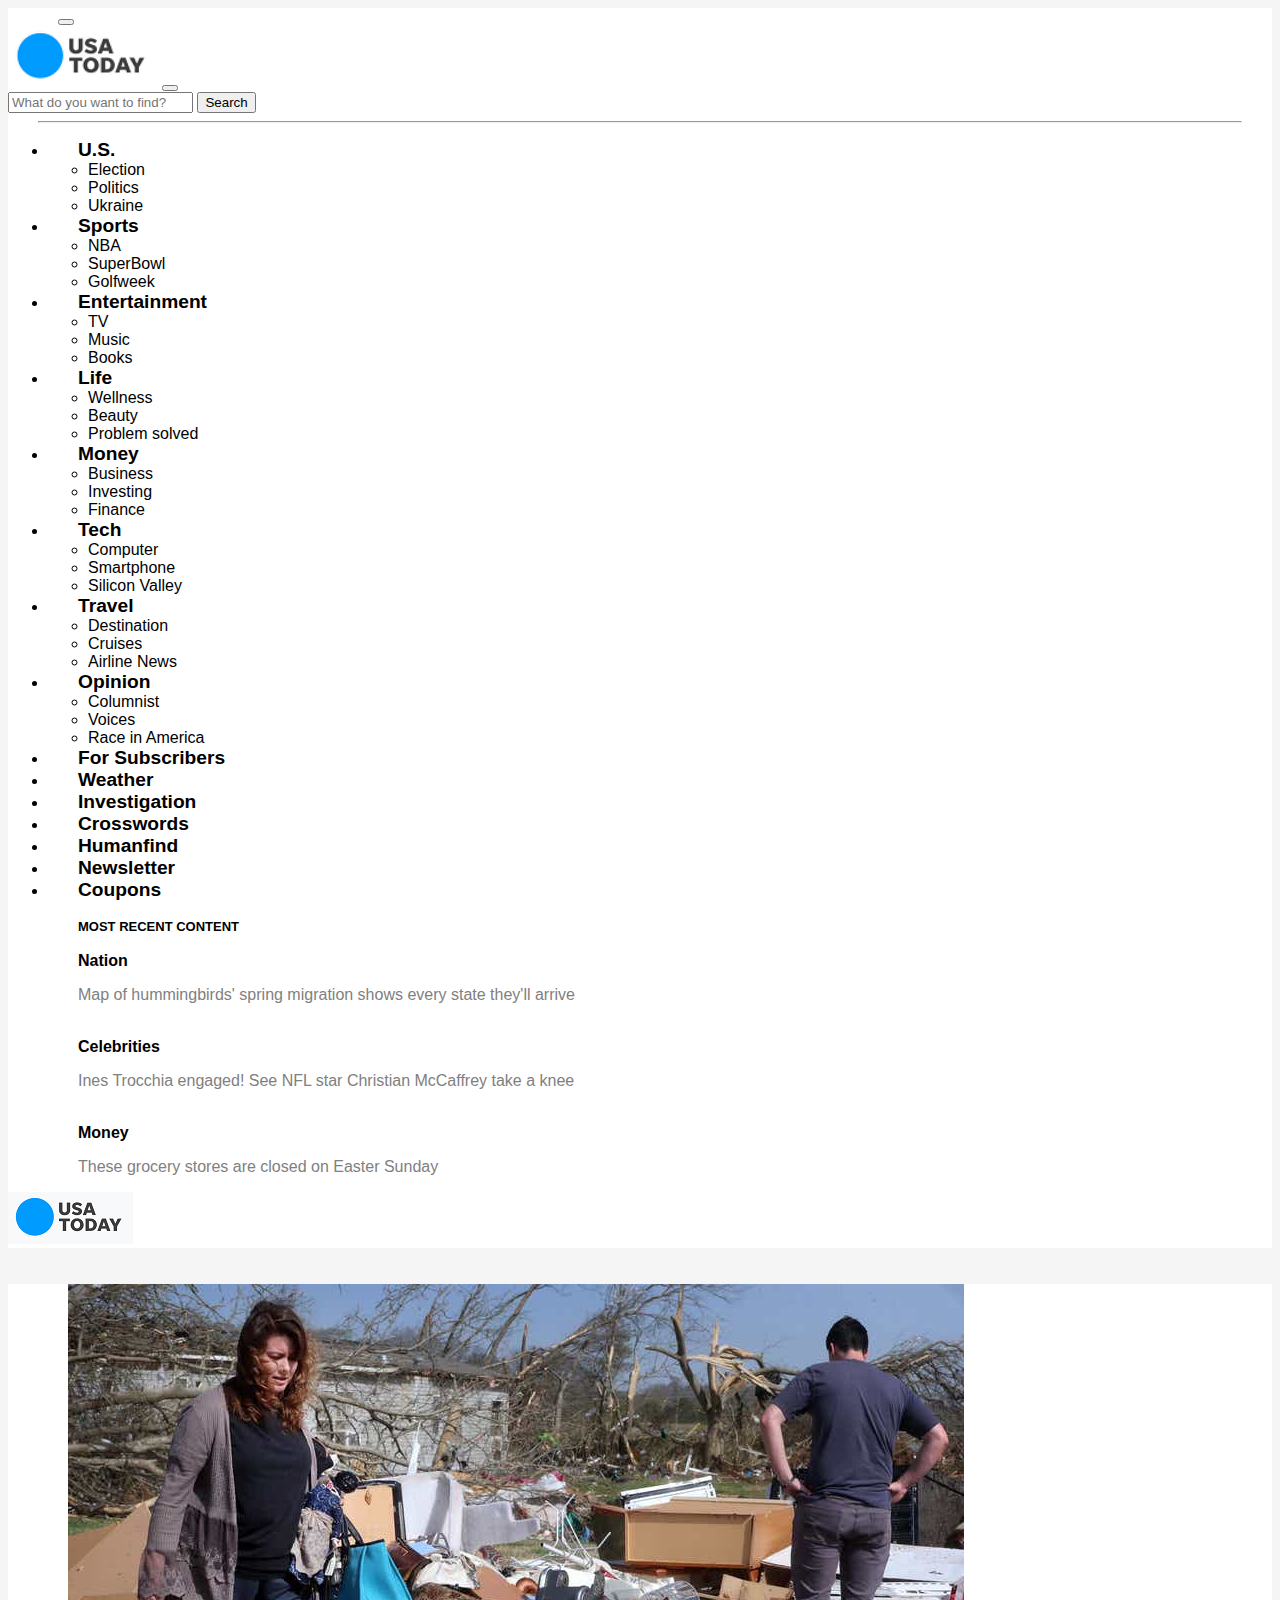
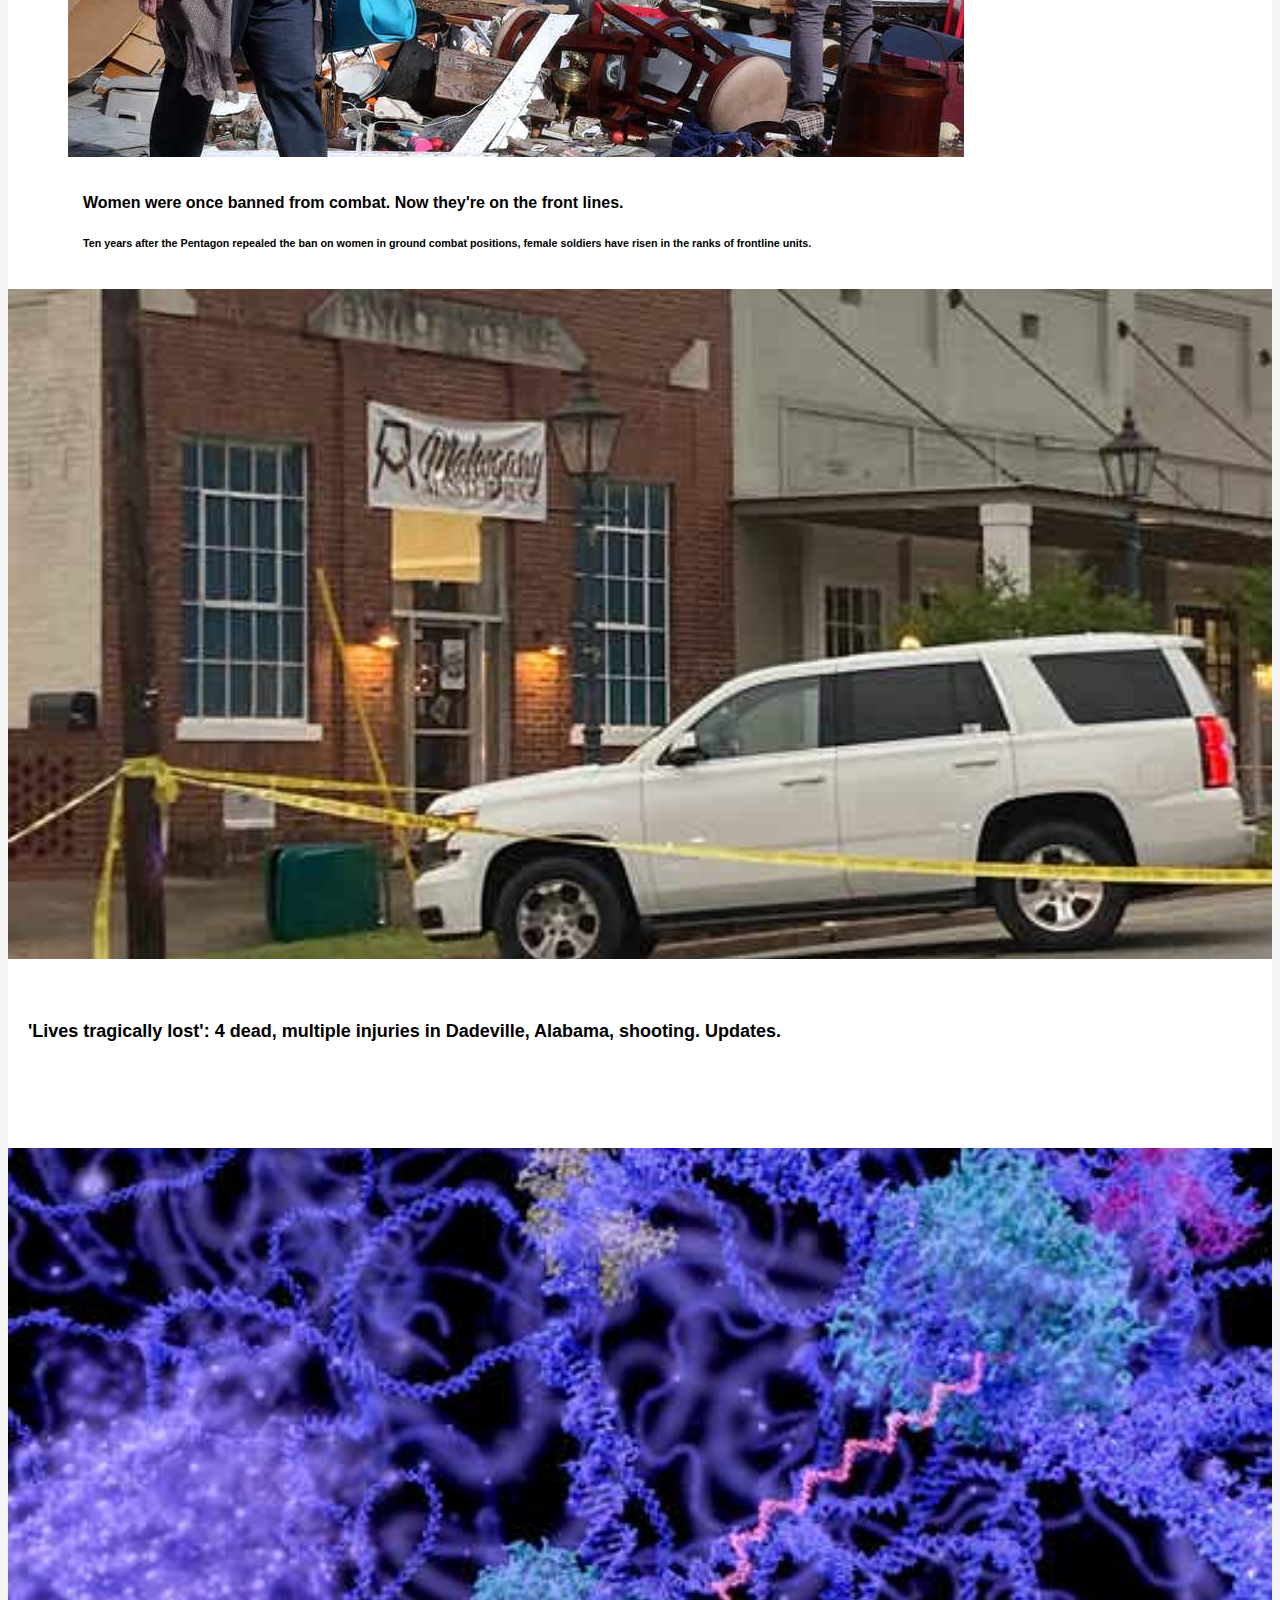
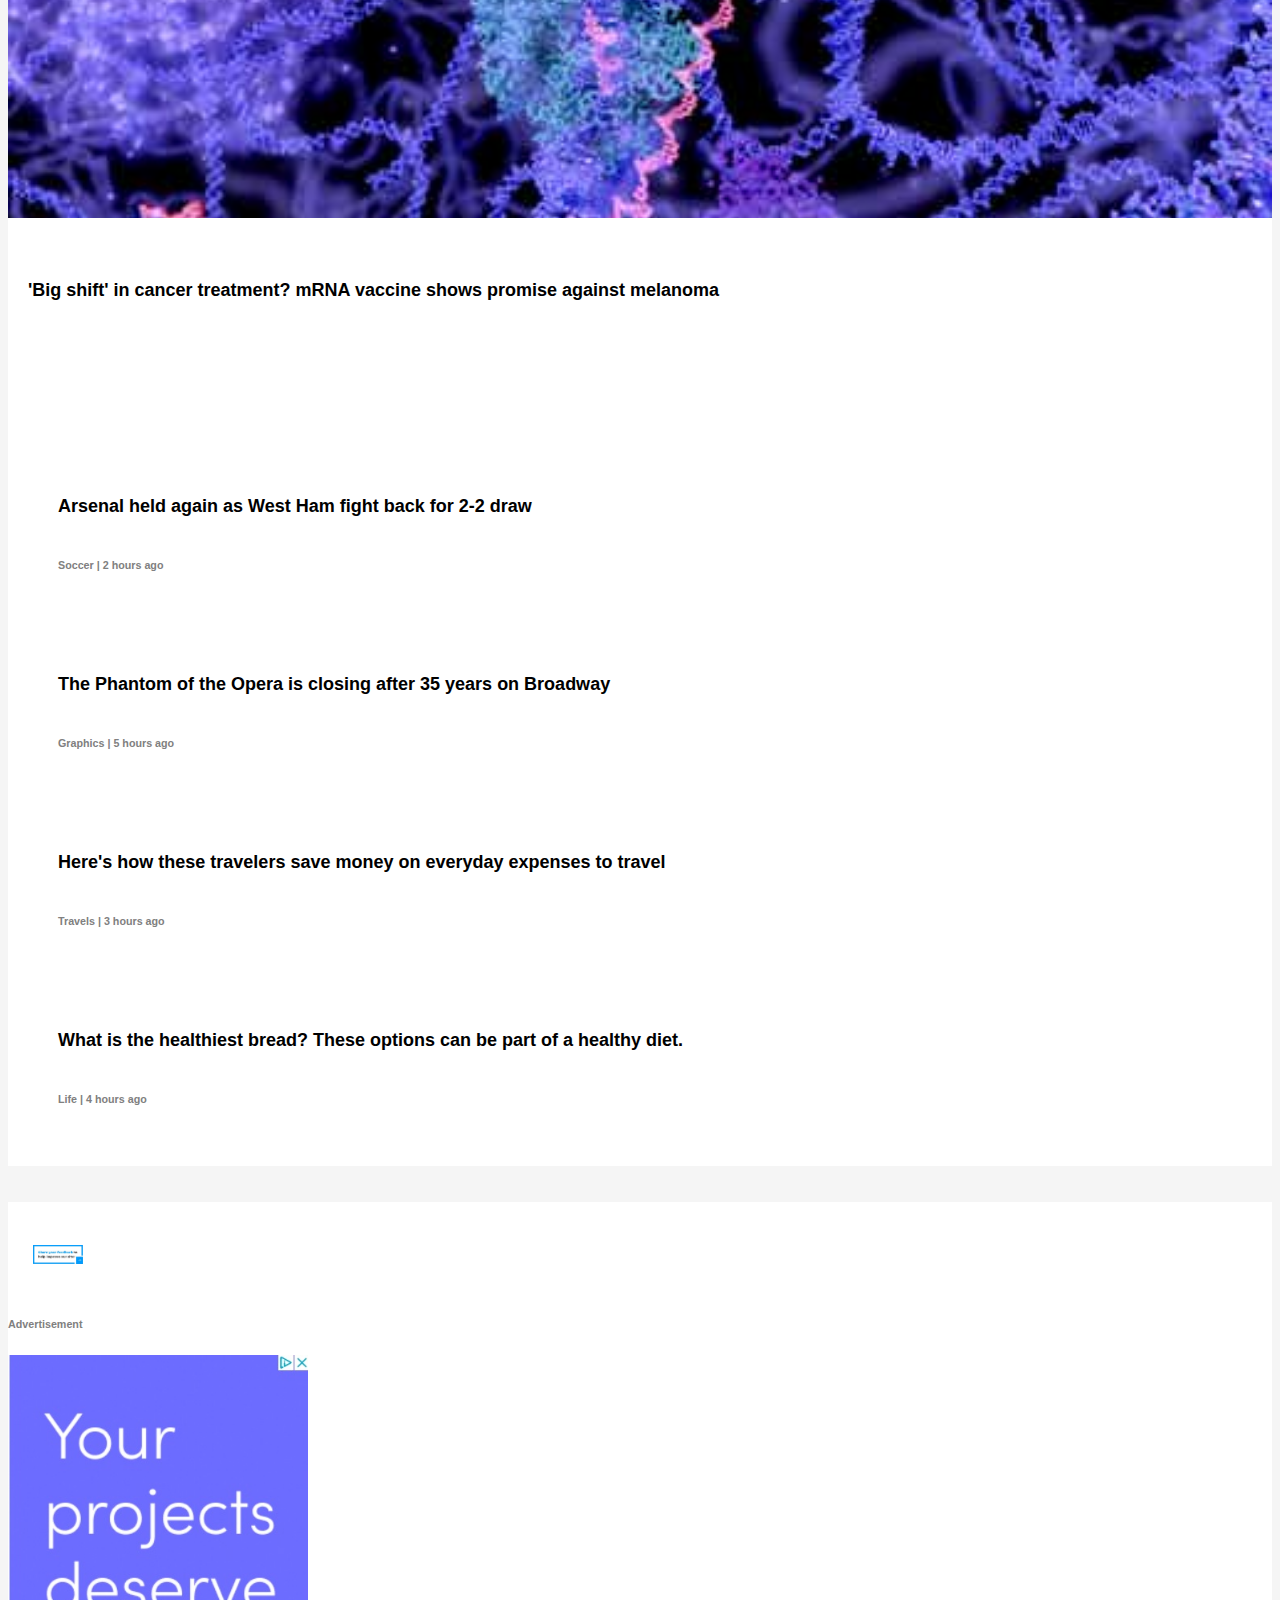
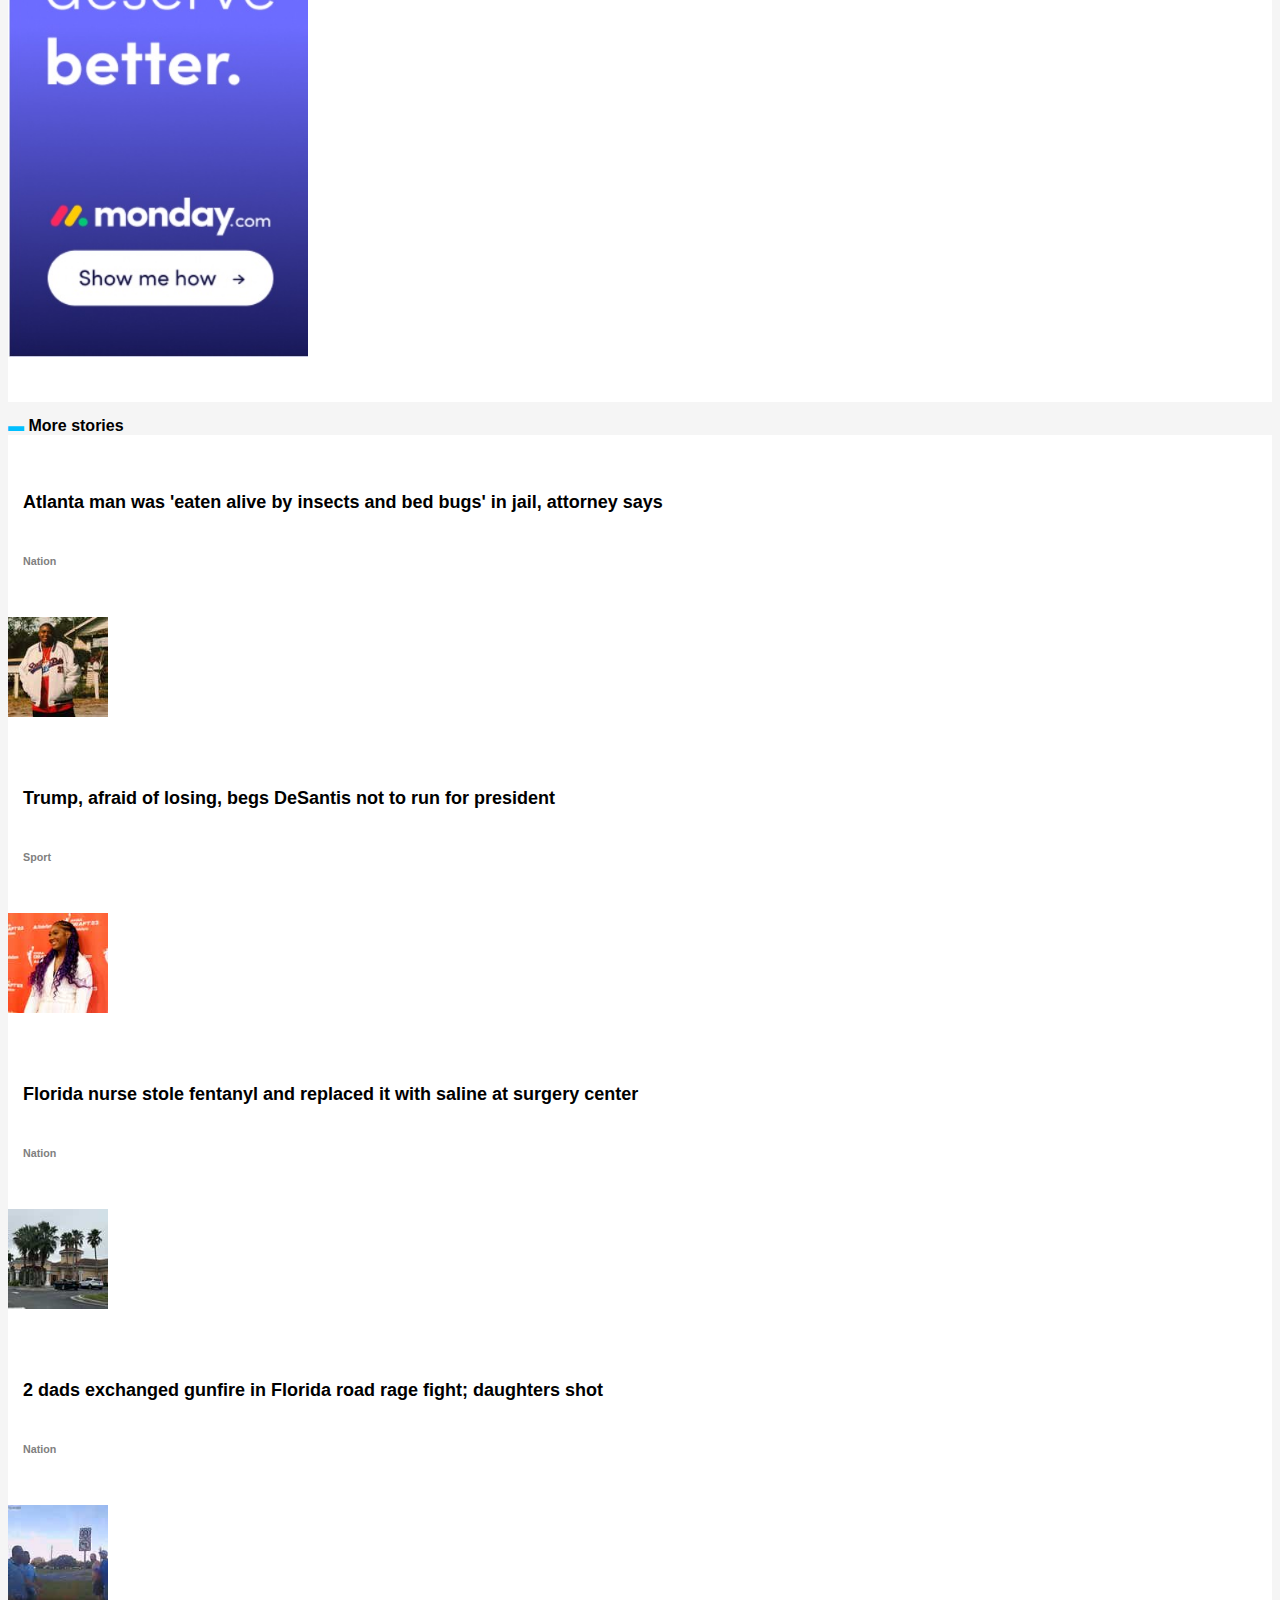
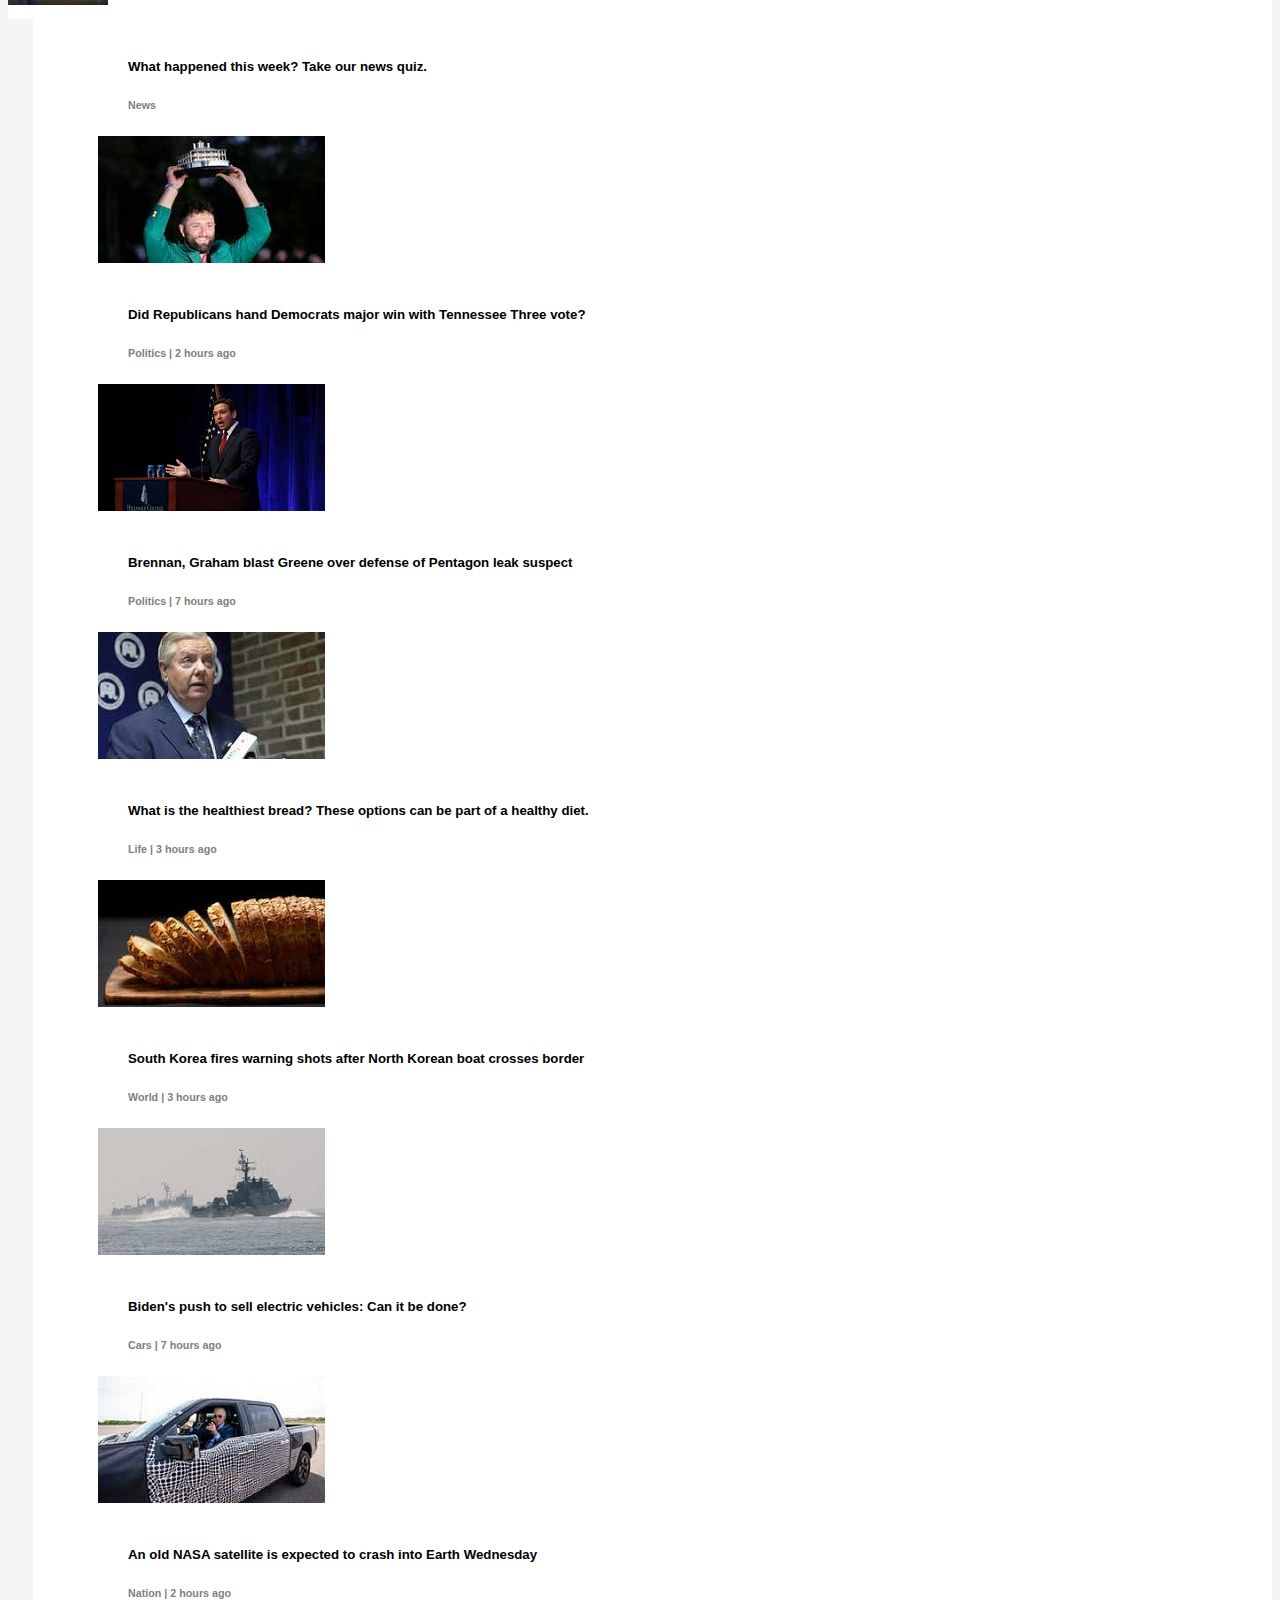
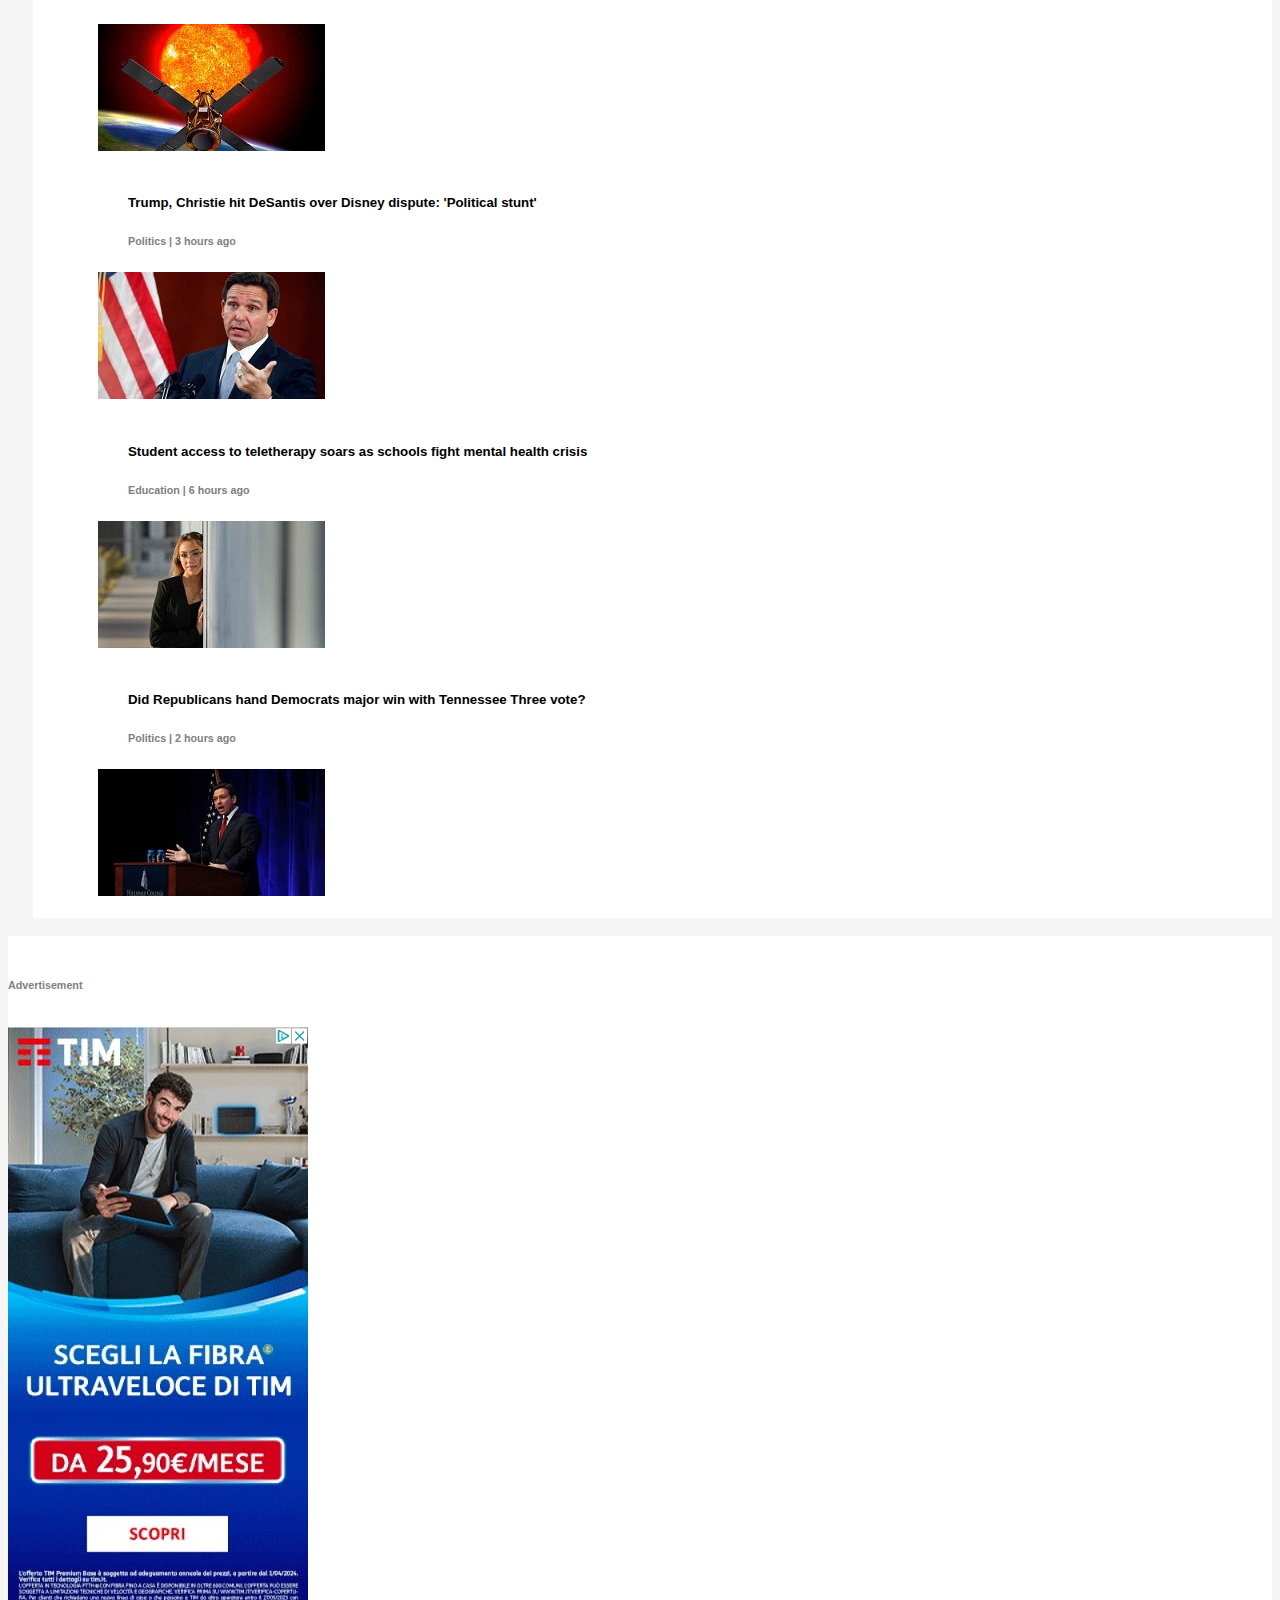
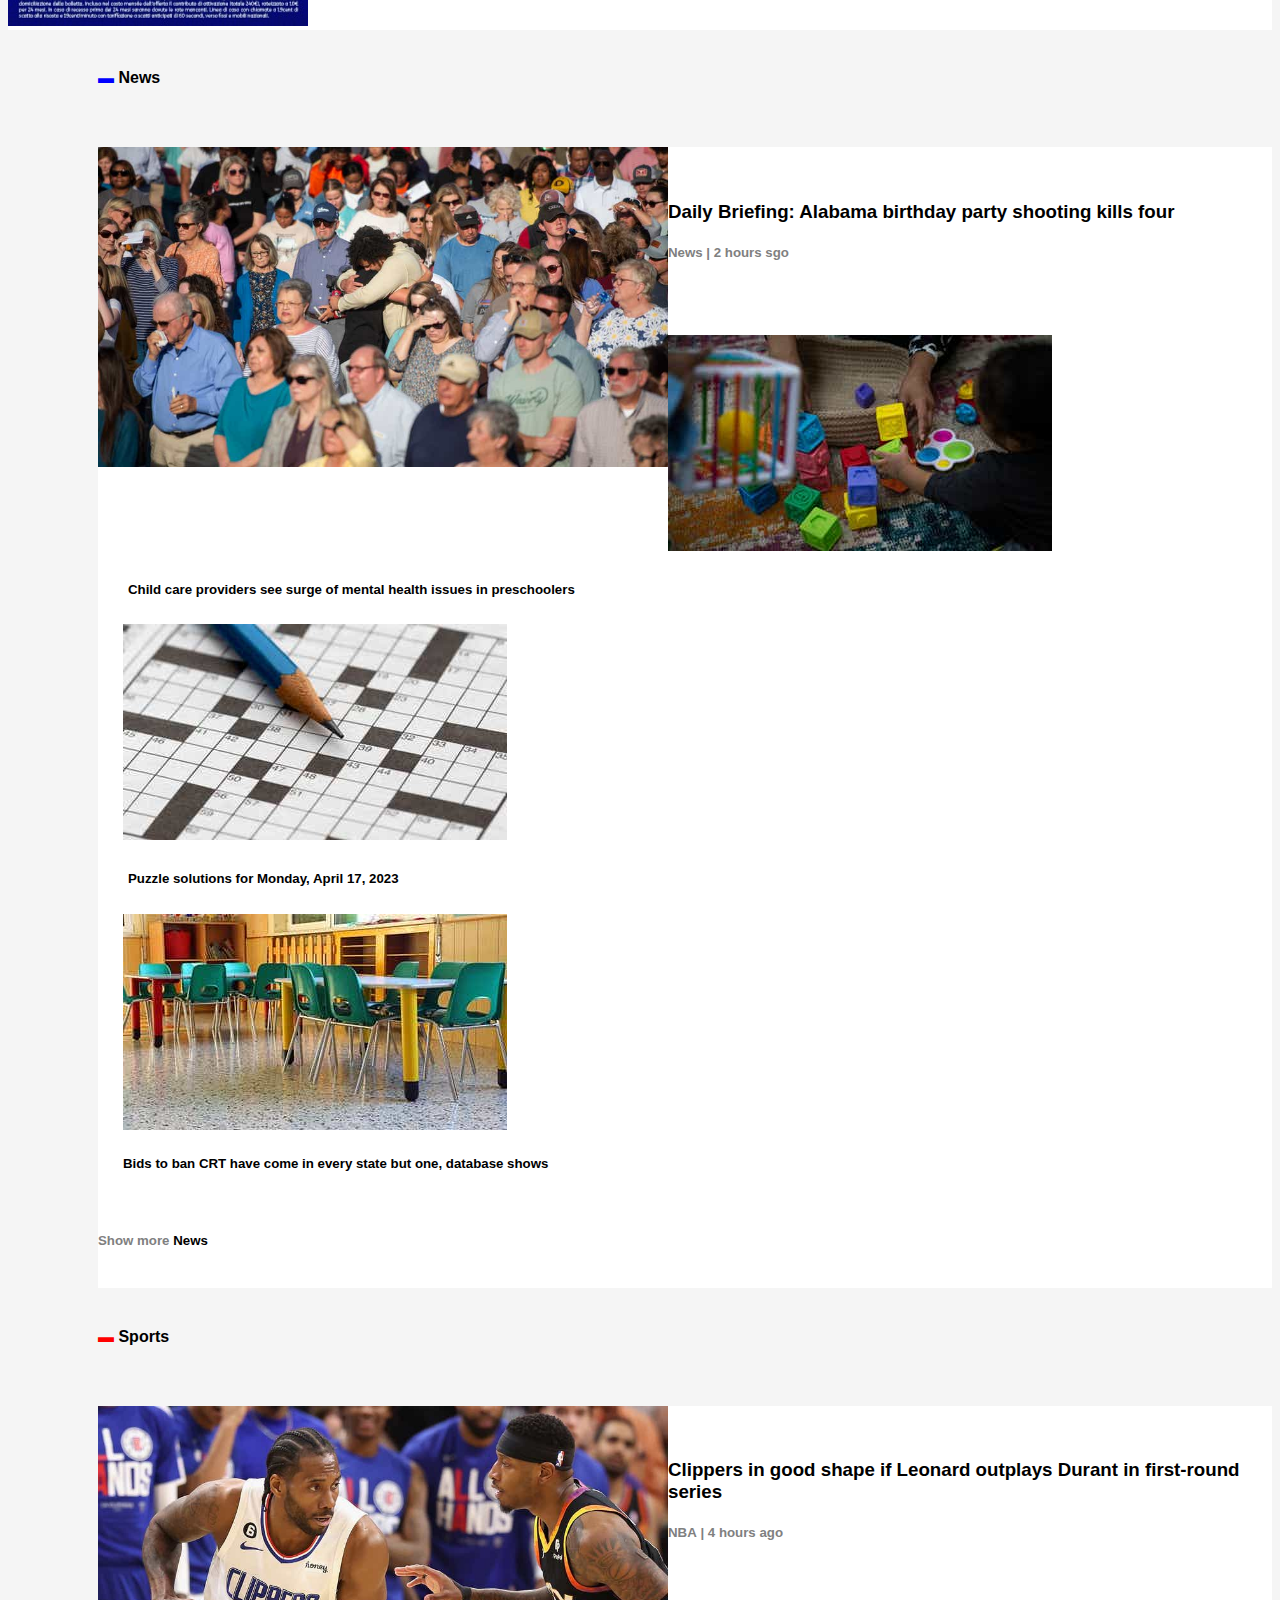
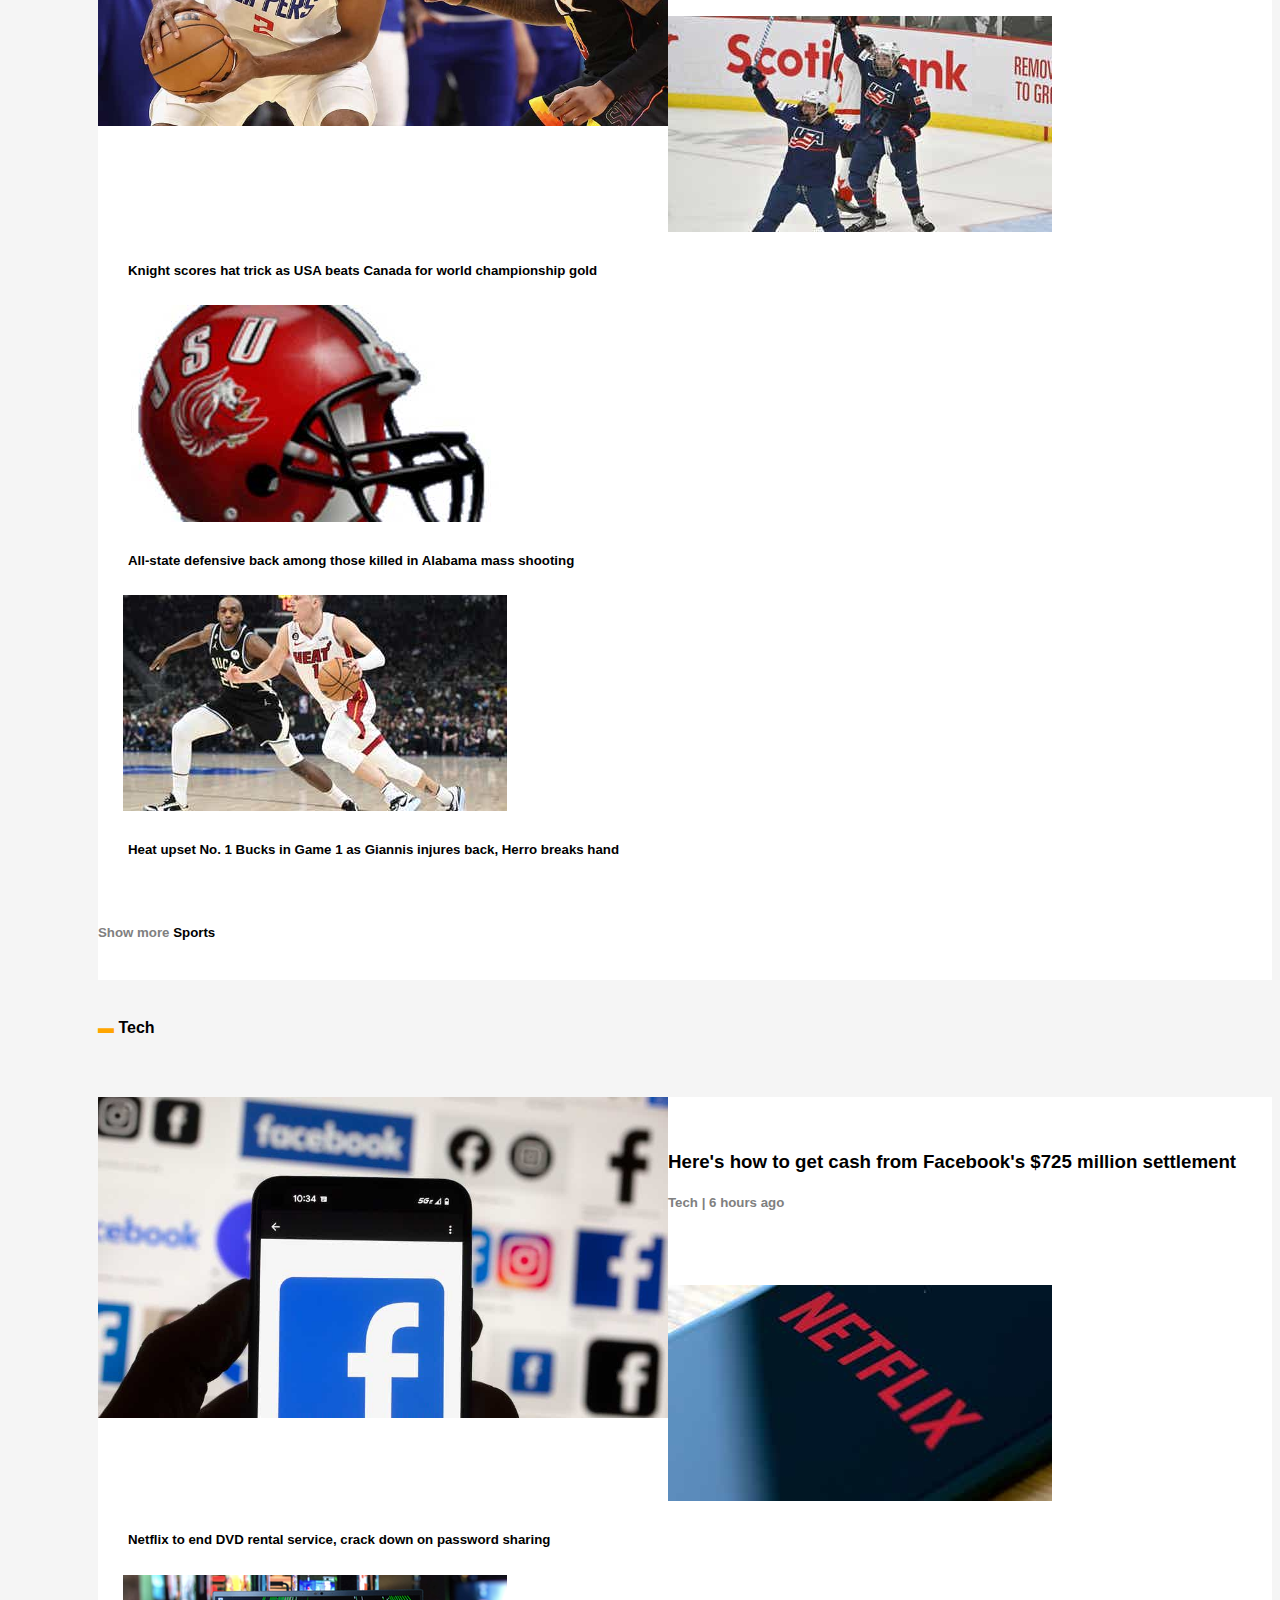
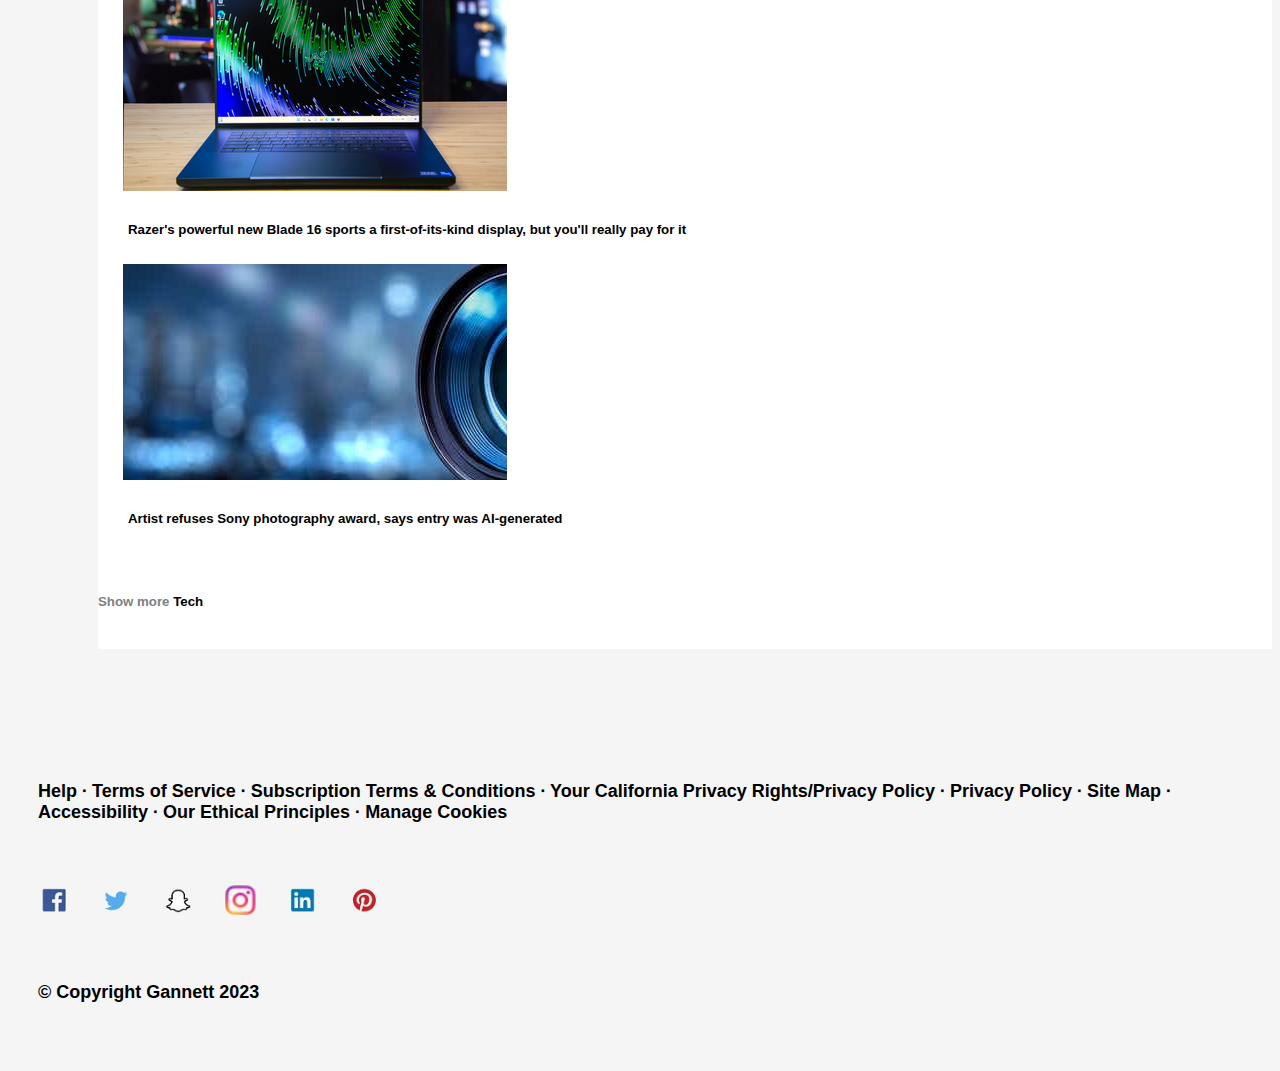
<file: index.html>
<!DOCTYPE html>
<html lang="en">


<head>
    <meta charset="UTF-8">
    <meta name="viewport" content="width=device-width, initial-scale=1.0, maximum-scale=1.0, user-scalable=no" />
    <title>Latest World & National News & Headlines - USATODAY.com</title>
    <style>
        @import "stylesheet.css";
    </style>
    <link href="https://cdn.jsdelivr.net/npm/bootstrap@5.3.0-alpha3/dist/css/bootstrap.min.css" rel="stylesheet" integrity="sha384-KK94CHFLLe+nY2dmCWGMq91rCGa5gtU4mk92HdvYe+M/SXH301p5ILy+dN9+nJOZ" crossorigin="anonymous">

</head>

<body style="background-color: whitesmoke">
<script src="https://cdn.jsdelivr.net/npm/bootstrap@5.3.0-alpha3/dist/js/bootstrap.bundle.min.js" integrity="sha384-ENjdO4Dr2bkBIFxQpeoTz1HIcje39Wm4jDKdf19U8gI4ddQ3GYNS7NTKfAdVQSZe" crossorigin="anonymous"></script>


<nav class="navbar bg-body-tertiary fixed-top" id="navbar" style="background-color: white">
    <div>
        <!-- Pulsante Hamburger  -->
        <button class="navbar-toggler" type="button" data-bs-toggle="offcanvas" data-bs-target="#offcanvasNavbar" aria-controls="offcanvasNavbar" aria-label="Toggle navigation" style="margin-left: 50px">
            <span class="navbar-toggler-icon"></span>
        </button>
        <div class="offcanvas offcanvas-start" tabindex="-1" id="offcanvasNavbar" aria-labelledby="offcanvasNavbarLabel">
            <div class="offcanvas-header">
                <img src="logo2.png" width="150px">
                <button type="button" class="btn-close" data-bs-dismiss="offcanvas" aria-label="Close"></button>
            </div>
            <div class="offcanvas-body">
                <form class="d-flex mt-3" role="search">
                    <input class="form-control me-2" type="search" placeholder="What do you want to find?" aria-label="Search">
                    <button class="btn btn-outline-success" type="submit">Search</button>
                </form>
                <hr style="margin-left: 30px; margin-right: 30px">
                <ul class="navbar-nav justify-content-end flex-grow-1 pe-3">
                    <li class="nav-item dropend">
                        <a class="nav-link dropdown-toggle" href="#" role="button" data-bs-toggle="dropdown" aria-expanded="false">
                            <b style="font-size: larger; color: black; margin-left: 30px">U.S.</b>
                        </a>
                        <ul class="dropdown-menu">
                            <li><a class="dropdown-item" href="#">Election</a></li>
                            <li><a class="dropdown-item" href="#">Politics</a></li>
                            <li><a class="dropdown-item" href="#">Ukraine</a></li>
                        </ul>
                    </li>
                    <li class="nav-item dropend">
                        <a class="nav-link dropdown-toggle" href="#" role="button" data-bs-toggle="dropdown" aria-expanded="false">
                            <b style="font-size: larger; color: black; margin-left: 30px">Sports</b>
                        </a>
                        <ul class="dropdown-menu">
                            <li><a class="dropdown-item" href="#">NBA</a></li>
                            <li><a class="dropdown-item" href="#">SuperBowl</a></li>
                            <li><a class="dropdown-item" href="#">Golfweek</a></li>
                        </ul>
                    </li>
                    <li class="nav-item dropend">
                        <a class="nav-link dropdown-toggle" href="#" role="button" data-bs-toggle="dropdown" aria-expanded="false">
                            <b style="font-size: larger; color: black; margin-left: 30px">Entertainment</b>
                        </a>
                        <ul class="dropdown-menu">
                            <li><a class="dropdown-item" href="#">TV</a></li>
                            <li><a class="dropdown-item" href="#">Music</a></li>
                            <li><a class="dropdown-item" href="#">Books</a></li>
                        </ul>
                    </li>
                    <li class="nav-item dropend">
                        <a class="nav-link dropdown-toggle" href="#" role="button" data-bs-toggle="dropdown" aria-expanded="false">
                            <b style="font-size: larger; color: black; margin-left: 30px">Life</b>
                        </a>
                        <ul class="dropdown-menu">
                            <li><a class="dropdown-item" href="#">Wellness</a></li>
                            <li><a class="dropdown-item" href="#">Beauty</a></li>
                            <li><a class="dropdown-item" href="#">Problem solved</a></li>
                        </ul>
                    </li>
                    <li class="nav-item dropend">
                        <a class="nav-link dropdown-toggle" href="#" role="button" data-bs-toggle="dropdown" aria-expanded="false">
                            <b style="font-size: larger; color: black; margin-left: 30px">Money</b>
                        </a>
                        <ul class="dropdown-menu">
                            <li><a class="dropdown-item" href="#">Business</a></li>
                            <li><a class="dropdown-item" href="#">Investing</a></li>
                            <li><a class="dropdown-item" href="#">Finance</a></li>
                        </ul>
                    </li>
                    <li class="nav-item dropend">
                        <a class="nav-link dropdown-toggle" href="#" role="button" data-bs-toggle="dropdown" aria-expanded="false">
                            <b style="font-size: larger; color: black; margin-left: 30px">Tech</b>
                        </a>
                        <ul class="dropdown-menu">
                            <li><a class="dropdown-item" href="#">Computer</a></li>
                            <li><a class="dropdown-item" href="#">Smartphone</a></li>
                            <li><a class="dropdown-item" href="#">Silicon Valley</a></li>
                        </ul>
                    </li>
                    <li class="nav-item dropend">
                        <a class="nav-link dropdown-toggle" href="#" role="button" data-bs-toggle="dropdown" aria-expanded="false">
                            <b style="font-size: larger; color: black; margin-left: 30px">Travel</b>
                        </a>
                        <ul class="dropdown-menu">
                            <li><a class="dropdown-item" href="#">Destination</a></li>
                            <li><a class="dropdown-item" href="#">Cruises</a></li>
                            <li><a class="dropdown-item" href="#">Airline News</a></li>
                        </ul>
                    </li>
                    <li class="nav-item dropend">
                        <a class="nav-link dropdown-toggle" href="#" role="button" data-bs-toggle="dropdown" aria-expanded="false">
                            <b style="font-size: larger; color: black; margin-left: 30px">Opinion</b>
                        </a>
                        <ul class="dropdown-menu">
                            <li><a class="dropdown-item" href="#">Columnist</a></li>
                            <li><a class="dropdown-item" href="#">Voices</a></li>
                            <li><a class="dropdown-item" href="#">Race in America</a></li>
                        </ul>
                    </li>

                    <li class="nav-item dropend">
                        <a class="nav-link dropend-toggle" href="#" role="button" data-bs-toggle="dropdown" aria-expanded="false">
                            <b style="font-size: larger; color: black; margin-left: 30px">For Subscribers</b>
                        </a>
                    </li>
                    <li class="nav-item dropend">
                        <a class="nav-link dropend-toggle" href="#" role="button" data-bs-toggle="dropdown" aria-expanded="false">
                            <b style="font-size: larger; color: black; margin-left: 30px">Weather</b>
                        </a>
                    </li>
                    <li class="nav-item dropend">
                        <a class="nav-link dropend-toggle" href="#" role="button" data-bs-toggle="dropdown" aria-expanded="false">
                            <b style="font-size: larger; color: black; margin-left: 30px">Investigation</b>
                        </a>
                    </li>
                    <li class="nav-item dropend">
                        <a class="nav-link dropend-toggle" href="#" role="button" data-bs-toggle="dropdown" aria-expanded="false">
                            <b style="font-size: larger; color: black; margin-left: 30px">Crosswords</b>
                        </a>
                    </li>
                    <li class="nav-item dropend">
                        <a class="nav-link dropend-toggle" href="#" role="button" data-bs-toggle="dropdown" aria-expanded="false">
                            <b style="font-size: larger; color: black; margin-left: 30px">Humanfind</b>
                        </a>
                    </li>
                    <li class="nav-item dropend">
                        <a class="nav-link dropend-toggle" href="#" role="button" data-bs-toggle="dropdown" aria-expanded="false">
                            <b style="font-size: larger; color: black; margin-left: 30px">Newsletter</b>
                        </a>
                    </li>
                    <li class="nav-item dropend">
                        <a class="nav-link dropend-toggle" href="#" role="button" data-bs-toggle="dropdown" aria-expanded="false">
                            <b style="font-size: larger; color: black; margin-left: 30px">Coupons</b>
                        </a>
                    </li>
<br>
                    <div style="font-size: small; margin-left: 30px"><b>MOST RECENT CONTENT</b></div>
                    <br>
                    <div style=" margin-left: 30px"><b>Nation</b>
                        <p style="color: grey">Map of hummingbirds' spring migration shows every state they'll arrive</p>
                    </div>
                    <br>
                    <div style=" margin-left: 30px"><b>Celebrities</b>
                        <p style="color: grey">Ines Trocchia engaged! See NFL star Christian McCaffrey take a knee</p>
                    </div>
                    <br>
                    <div style=" margin-left: 30px"><b>Money</b>
                        <p style="color: grey">These grocery stores are closed on Easter Sunday</p>
                    </div>



                </ul>
            </div>
        </div>
        <a class="navbar-brand" style="cursor: pointer"><img src="logo.png"></a>
        <a class="navbarscritte" style="margin-right: 15px; margin-left: 25px; color: dimgrey"><b>Home</b></a>
        <a class="navbarscritte" style="margin-right: 15px; color: dimgrey"><b>U.S</b></a>
        <a class="navbarscritte" style="margin-right: 15px; color: dimgrey"><b>Sports</b></a>
        <a class="navbarscritte" style="margin-right: 15px; color: dimgrey"><b>Entertainment</b></a>
        <a class="navbarscritte" style="margin-right: 15px; color: dimgrey"><b>Life</b></a>
        <a class="navbarscritte" style="margin-right: 15px; color: dimgrey"><b>Money</b></a>
        <a class="navbarscritte" style="margin-right: 15px; color: dimgrey"><b>Tech</b></a>
        <a class="navbarscritte" style="margin-right: 15px; color: dimgrey"><b>Travel</b></a>
        <a class="navbarscritte" style="margin-right: 15px; color: dimgrey"><b>Opinion</b></a>
        <a class="navbarscritte" style="margin-right: 15px; color: dimgrey"><b>For Subscribers</b></a>
        <a class="navbarscritte" style="margin-right: 15px; color: dimgrey"><b>Weather</b></a>
        <a class="navbarscritte" style="margin-right: 15px; color: dimgrey"><b>Investigation</b></a>
        <a class="navbarscritte" style="margin-right: 15px; color: dimgrey"><b>Crosswords</b></a>
        <a class="navbarscritte" style="margin-right: 15px; color: dimgrey"><b>Humankind</b></a>


    </div>
</nav>
<br><br>

<!-- Sezione A  -->
<div style="background-color: white">
<!-- Prima colonna  -->
    <div class="container" style="background-color: white;">
        <div class="row">
            <div class="col-lg-5" id="coloa1">
                <a href="#" style="color: black">
                <div class="row">
                <img src="img1.jpg" class="imgart">
                </div>
                </a>

                <div class="row">
                    <div class="col-lg-11"  id="a1scritta">
                        <a href="#" class="link-underline-primary"><h4><b>Women were once banned from combat. Now they're on the front lines.</b></h4></a>
                <h6> Ten years after the Pentagon repealed the ban on women in ground combat positions, female soldiers have risen in the ranks of frontline units.</h6>
                    </div>
                </div>

            </div>



            <div class="col-lg-3">
                <div class="row">
                    <a href="#">
                        <img src="img1a.jpg"  width="100%">
                    </a>
                </div>
                <div class="row">
                    <div class="col-lg-11" id="coloa2">
                        <a href="#" class="link-underline-primary"> <h6 id="a2scritta" style="background-color: white;font-size: large; padding-right: 30px"><b>
                        'Lives tragically lost': 4 dead, multiple injuries in Dadeville, Alabama, shooting. Updates.
                        </b></h6></a>
                    </div>
                </div>

                <div class="row">
                    <a href="#">
                    <img src="img1b.jpg" width="100%">
                    </a>
                    </div>
                <div class="row">
                    <div class="col-lg-11" id="coloa3">
                        <a href="#" class="link-underline-primary"><h6 id="a3scritta" style="background-color: white; font-size: large; padding-right: 30px"><b>'Big shift' in cancer treatment? mRNA vaccine shows promise against melanoma</b></h6>
                        </a> </div>
                </div>

                </div>

            <div class="col-lg-3" id="coloa4">
                <br>
                <br>
                <div class="row">
                    <a href="#" class="link-underline-primary"> <h6 style="font-size: large"><b>Arsenal held again as West Ham fight back for 2-2 draw</b></h6></a>
                   <font color="#808080"> <h6><b>Soccer</b> | 2 hours ago</h6></font>
                </div>
                <br><br>
                <div class="row">
                    <a href="#" class="link-underline-primary"> <h6 style="font-size: large"><b>The Phantom of the Opera is closing after 35 years on Broadway</b></h6></a>
                    <font color="#808080"> <h6><b>Graphics</b> | 5 hours ago</h6></font>
                </div>
                <br><br>
                <div class="row">
                    <a href="#" class="link-underline-primary"><h6 style="font-weight: bold; font-size: large">Here's how these travelers save money on everyday expenses to travel</h6></a>
                    <font color="#808080"> <h6><b>Travels</b> | 3 hours ago</h6></font>
                </div>
                <br><br>
                <div class="row">
                    <a href="#" class="link-underline-primary"><h6 style="font-size: large"><b>What is the healthiest bread? These options can be part of a healthy diet.</b></h6></a>
                    <font color="#808080"> <h6><b>Life</b> | 4 hours ago</h6></font>
                </div>
            </div>
        </div>
    </div>
        <br><br>
    </div>



</div>
<br>
<br>

<!-- Sezione B  -->

<div class="container text-center">
    <div class="row">
        <!--Colonna sinistra-->
        <div class="col-lg-4" style="background-color: white">

            <div class="row" style="background-color: white; padding: 25px">
                <br>
                <img src="img7.jpg" width="50px" style="cursor: pointer">
            </div>
            <div class="row"><h6 style="color: grey">Advertisement</h6></div>
            <div>
                <a href="#">
                <img src="adv1.jpg" style="width: 300px; padding-bottom: 20px;">
                </a>
            </div>

            <div class="row" style="background-color: whitesmoke">
                <h4 align="left" style="padding-top: 15px"><qskyblue> <b>More stories</b></qskyblue></h4>
            </div>


            <div class="row" style="background-color: white">
                <div class="col-7"><a href="#" class="link-underline-primary"><h6 class="titleb1"><b>Atlanta man was 'eaten alive by insects and bed bugs' in jail, attorney says</b></h6></a>
                    <h6 class="subtitleb1"><b>Nation</b></h6></div>
                <div class="col-4"><a href="#" class="link-underline-primary"><img src="img2a.jpg" width="100px" class="imgb1"> </a></div>
            </div>

            <div class="row" style="background-color: white">
                <div class="col-7"><a href="#" class="link-underline-primary"><h6 class="titleb1"><b>Trump, afraid of losing, begs DeSantis not to run for president</b></h6></a>
                    <h6 class="subtitleb1"><b>Sport</b></h6></div>
                <div class="col-4"><a href="#" class="link-underline-primary"><img src="img2b.jpg" width="100px" class="imgb1"></a></div>
            </div>


            <div class="row" style="background-color: white">
                <div class="col-7"><a href="#" class="link-underline-primary"><h6 class="titleb1"><b>Florida nurse stole fentanyl and replaced it with saline at surgery center</b></h6></a>
                    <h6 class="subtitleb1"><b>Nation</b></h6></div>
                <div class="col-4"><a href="#" class="link-underline-primary"><img src="img2c.jpeg" width="100px" class="imgb1"></a></div>
            </div>


            <div class="row" style="background-color: white">
                <div class="col-7"><a href="#" class="link-underline-primary"><h6 class="titleb1"><b>2 dads exchanged gunfire in Florida road rage fight; daughters shot</b></h6></a>
                    <h6 class="subtitleb1"><b>Nation</b></h6></div>
                <div class="col-4"><a href="#" class="link-underline-primary"><img src="img2d.jpg" width="100px" class="imgb1"></a></div>
            </div>



        </div>



        <!--Colonna destra-->
        <div class="col-lg-7" style="background-color: white;">
            <br>
            <div class="row">
                    <div class="col-6"><a href="#" class="link-underline-primary"><h5   style="text-align: left;margin-left: 30px"><b>What happened this week? Take our news quiz.</b></h5></a>
                    <h6 style="text-align: left; color: grey;margin-left: 30px"> <b>News</b></h6></div>
                <div class="col-6 "><a href="#" class="link-underline-primary"><img src="img3a.jpg" class="imgart"></a></div>
            </div>

            <br>
            <div class="row">
                <div class="col-6"><a href="#" class="link-underline-primary"><h5 style="text-align: left;margin-left: 30px"><b>Did Republicans hand Democrats major win with Tennessee Three vote?</b></h5></a>
                    <h6 style="text-align: left; color: grey;margin-left: 30px"> <b>Politics</b> | 2 hours ago</h6></div>
                <div class="col-6"><a href="#" class="link-underline-primary"><img src="img3b.jpg" class="imgart"></a></div>
            </div>

            <br>
            <div class="row">
                <div class="col-6"><a href="#" class="link-underline-primary"><h5 style="text-align: left;margin-left: 30px"><b>Brennan, Graham blast Greene over defense of Pentagon leak suspect</b></h5></a>
                    <h6 style="text-align: left; color: grey;margin-left: 30px"> <b>Politics</b> | 7 hours ago</h6></div>
                <div class="col-6"><a href="#" class="link-underline-primary"><img src="img3c.jpg" class="imgart"></a></div>
            </div>

            <br>
            <div class="row">
                <div class="col-6"><a href="#" class="link-underline-primary"><h5 style="text-align: left; margin-left: 30px"><b>What is the healthiest bread? These options can be part of a healthy diet.</b></h5></a>
                    <h6 style="text-align: left; color: grey;margin-left: 30px"> <b>Life</b> | 3 hours ago</h6></div>
                <div class="col-6"><a href="#" class="link-underline-primary"><img src="img3d.jpg" class="imgart"></a></div>
            </div>

            <br>
            <div class="row">
                <div class="col-6"><a href="#" class="link-underline-primary"><h5 style="text-align: left; margin-left: 30px"><b>South Korea fires warning shots after North Korean boat crosses border</b></h5></a>
                    <h6 style="text-align: left; color: grey;margin-left: 30px"> <b>World</b> | 3 hours ago</h6></div>
                <div class="col-6"><a href="#" class="link-underline-primary"><img src="img3e.jpg" class="imgart"></a></div>
            </div>

            <br>
            <div class="row">
                <div class="col-6"><a href="#" class="link-underline-primary"><h5 style="text-align: left; margin-left: 30px"><b>Biden's push to sell electric vehicles: Can it be done?</b></h5></a>
                    <h6 style="text-align: left; color: grey;margin-left: 30px"> <b>Cars</b> | 7 hours ago</h6></div>
                <div class="col-6"><a href="#" class="link-underline-primary"><img src="img3f.jpg" class="imgart"></a></div>
            </div>
            <br>

            <div class="row">
                <div class="col-6"><a href="#" class="link-underline-primary"><h5 style="text-align: left; margin-left: 30px"><b>An old NASA satellite is expected to crash into Earth Wednesday</b></h5></a>
                    <h6 style="text-align: left; color: grey;margin-left: 30px"> <b>Nation</b> | 2 hours ago</h6></div>
                <div class="col-6"><a href="#" class="link-underline-primary"><img src="img3g.jpg" class="imgart"></a></div>
            </div>

            <br>
            <div class="row">
                <div class="col-6"><a href="#" class="link-underline-primary"><h5 style="text-align: left; margin-left: 30px"><b>Trump, Christie hit DeSantis over Disney dispute: 'Political stunt'</b></h5></a>
                    <h6 style="text-align: left; color: grey;margin-left: 30px"> <b>Politics</b> | 3 hours ago</h6></div>
                <div class="col-6"><a href="#" class="link-underline-primary"><img src="img3h.jpg" class="imgart"></a></div>
            </div>
            <br>

            <div class="row">
                <div class="col-6"><a href="#" class="link-underline-primary"><h5 style="text-align: left; margin-left: 30px"><b>Student access to teletherapy soars as schools fight mental health crisis</b></h5></a>
                    <h6 style="text-align: left; color: grey;margin-left: 30px"> <b>Education</b> | 6 hours ago</h6></div>
                <div class="col-6"><a href="#" class="link-underline-primary"><img src="img3i.jpg" class="imgart"></a></div>
            </div>
            <br>
            <div class="row">
                <div class="col-6"><a href="#" class="link-underline-primary"><h5 style="text-align: left;margin-left: 30px"><b>Did Republicans hand Democrats major win with Tennessee Three vote?</b></h5></a>
                    <h6 style="text-align: left; color: grey;margin-left: 30px"> <b>Politics</b> | 2 hours ago</h6></div>
                <div class="col-6"><a href="#" class="link-underline-primary"><img src="img3b.jpg" class="imgart"></a></div>
            </div>

            <br>




        </div>
        </div>
    </div>



<br>


<!-- Sezione C  -->
<div>
    <div class="container text-center">
        <div class="row">
            <div class="col-lg-4" style="background-color: white">
                <br>
                <div class="row"><h6 style="color: grey">Advertisement</h6></div>

                <div class="adv">
                   <a href="#"> <img src="adv2.jpg" style="margin-top: 10px;"></a>
                </div>


            </div>
            <!--Colonna destra-->
            <div class="col-lg-7">


                <!--Inizio sezione-->
                <br>
                <!--▬ News-->
                <div class="row">
                    <h4 align="left"><qblue><b> News</b></qblue></h4>
                </div>
                <!--Titolo principale-->
                <div style="background-color: white">
                <div class="row">
                    <div class="col-lg-6"><a href="#" class="link-underline-primary"><img src="img4aa.jpg" align="left" class="imgart" width="570px"></a></div>

                    <div class="col-lg-5">
                        <div class="wrtc">
                        <h3 align="left">
                            <a href="#" class="link-underline-primary" style="color: black"> <b>Daily Briefing: Alabama birthday party shooting kills four</b></a>
                            <h5 align="left" style="color: grey"><b>News</b> | 2 hours sgo</h5>
                        </h3>

                        </div>
                    </div>
                </div>
                <br>
                <!--Tre cards-->
                <div class="row">
                <div class="card-group" style="padding-left: 25px;padding-right: 25px">
                    <div class="card">
                        <a href="#" class="stretched-link"></a>
                        <img src="img4a.jpg" class="card-img-top" alt="...">
                        <div class="card-body">
                            <h5 class="card-title" align="left" style="padding: 5px"><b>Child care providers see surge of mental health issues in preschoolers</b></h5>
                        </div>
                    </div>
                    <div class="card">
                        <a href="#" class="stretched-link"></a>
                        <img src="img4c.jpg" class="card-img-top" alt="...">
                        <div class="card-body">
                            <h5 class="card-title" align="left" style="padding: 5px"><b>Puzzle solutions for Monday, April 17, 2023</b></h5>
                        </div>
                    </div>
                    <div class="card">
                        <a href="#" class="stretched-link"></a>
                        <img src="img4b.jpg" class="card-img-top" alt="...">
                        <div class="card-body">
                            <h5 class="card-title">Bids to ban CRT have come in every state but one, database shows</h5>
                        </div>
                    </div>
                </div>
                </div>
                <br>
                    <div class="row">
                        <a href="#"><h5 style="color:grey">Show more <b style="color: black">News</b></h5></a>

                    </div>
                    <br>
                </div>



                <!--Inizio sezione 2-->
                <br>
                <!--▬ News-->
                <div class="row">
                    <h4 align="left"><qred><b> Sports</b></qred></h4>
                </div>
                <!--Titolo principale-->
                <div style="background-color: white">
                    <div class="row">
                        <div class="col-lg-6"><img src="img4e.jpg" class="imgart" align="left" width="570px" style=""></div>

                        <div class="col-lg-5">
                            <div class="wrtc">
                                <h3 align="left">
                                    <b>Clippers in good shape if Leonard outplays Durant in first-round series</b>
                                    <h5 align="left" style="color: grey"><b>NBA</b> | 4 hours ago</h5>
                                </h3>
                            </div>
                        </div>
                    </div>
                    <br>
                    <!--Tre cards-->
                    <div class="row">
                        <div class="card-group" style="padding-left: 25px;padding-right: 25px">
                            <div class="card">
                                <a href="#" class="stretched-link"></a>
                                <img src="img4f.jpg" class="card-img-top" alt="...">
                                <div class="card-body">
                                    <h5 class="card-title" align="left" style="padding: 5px"><b>Knight scores hat trick as USA beats Canada for world championship gold</b></h5>
                                </div>
                            </div>
                            <div class="card">
                                <a href="#" class="stretched-link"></a>
                                <img src="img4g.jpg" class="card-img-top" alt="...">
                                <div class="card-body">
                                    <h5 class="card-title" align="left" style="padding: 5px"><b>All-state defensive back among those killed in Alabama mass shooting</b></h5>
                                </div>
                            </div>
                            <div class="card">
                                <a href="#" class="stretched-link"></a>
                                <img src="img4h.jpg" class="card-img-top" alt="...">
                                <div class="card-body">
                                    <h5 class="card-title" align="left" style="padding: 5px"><b>Heat upset No. 1 Bucks in Game 1 as Giannis injures back, Herro breaks hand</b></h5>
                                </div>
                            </div>
                        </div>
                    </div>
                    <br>
                    <div class="row">
                        <a href="#"><h5 style="color:grey">Show more <b style="color: black">Sports</b></h5></a>
                    </div>
                    <br>
                </div>


                <!--Inizio sezione 3-->
                <br>
                <!--▬ News-->
                <div class="row">
                    <h4 align="left"><qorange><b> Tech</b></qorange></h4>
                </div>
                <!--Titolo principale-->
                <div style="background-color: white">
                    <div class="row">
                        <div class="col-lg-6"><img src="img4i.jpg" class="imgart" align="left" width="570px" style=""></div>

                        <div class="col-lg-5">
                            <div class="wrtc">
                                <h3 align="left">
                                    <b>
                                        Here's how to get cash from Facebook's $725 million settlement</b>
                                    <h5 align="left" style="color: grey"><b>Tech</b> | 6 hours ago</h5>
                                </h3>
                            </div>
                        </div>
                    </div>
                    <br>
                    <!--Tre cards-->
                    <div class="row">
                        <div class="card-group" style="padding-left: 25px;padding-right: 25px">
                            <div class="card">
                                <a href="#" class="stretched-link"></a>
                                <img src="img4j.jpg" class="card-img-top" alt="...">
                                <div class="card-body">
                                    <h5 class="card-title" align="left" style="padding: 5px"><b>Netflix to end DVD rental service, crack down on password sharing</b></h5>
                                </div>
                            </div>
                            <div class="card">
                                <a href="#" class="stretched-link"></a>
                                <img src="img4k.png" class="card-img-top" alt="...">
                                <div class="card-body">
                                    <h5 class="card-title" align="left" style="padding: 5px"><b>Razer's powerful new Blade 16 sports a first-of-its-kind display, but you'll really pay for it</b></h5>
                                </div>
                            </div>
                            <div class="card">
                                <a href="#" class="stretched-link"></a>
                                <img src="img4l.jpg" class="card-img-top" alt="...">
                                <div class="card-body">
                                    <h5 class="card-title" align="left" style="padding: 5px"><b>Artist refuses Sony photography award, says entry was AI-generated</b></h5>
                                </div>
                            </div>
                        </div>
                    </div>
                    <br>
                    <div class="row">
                        <a href="#"><h5 style="color:grey">Show more <b style="color: black">Tech</b></h5></a>
                    </div>
                    <br>
                </div>

            </div>
        </div>

        </div>
    </div>
<div class="footer">
    <br><br><br><br><br>
    <div class="row">
    <h6 style="font-size: large; cursor: pointer">Help   ∙    Terms of Service     ∙    Subscription Terms & Conditions    ∙    Your California Privacy Rights/Privacy Policy    ∙    Privacy Policy    ∙    Site Map    ∙    Accessibility    ∙    Our Ethical Principles    ∙    <b>Manage Cookies</b></h6>
</div>
    <div class="row">
        <img src="imgfooter.jpg" style="max-width: 350px; margin-top: 15px; margin-bottom: 15px; cursor: pointer">
    </div>

    <div class="row">
        <h6 style="font-size: large">© Copyright Gannett 2023</h6>
    </div>
    <br>

</div>
















</body>
</html>
</file>
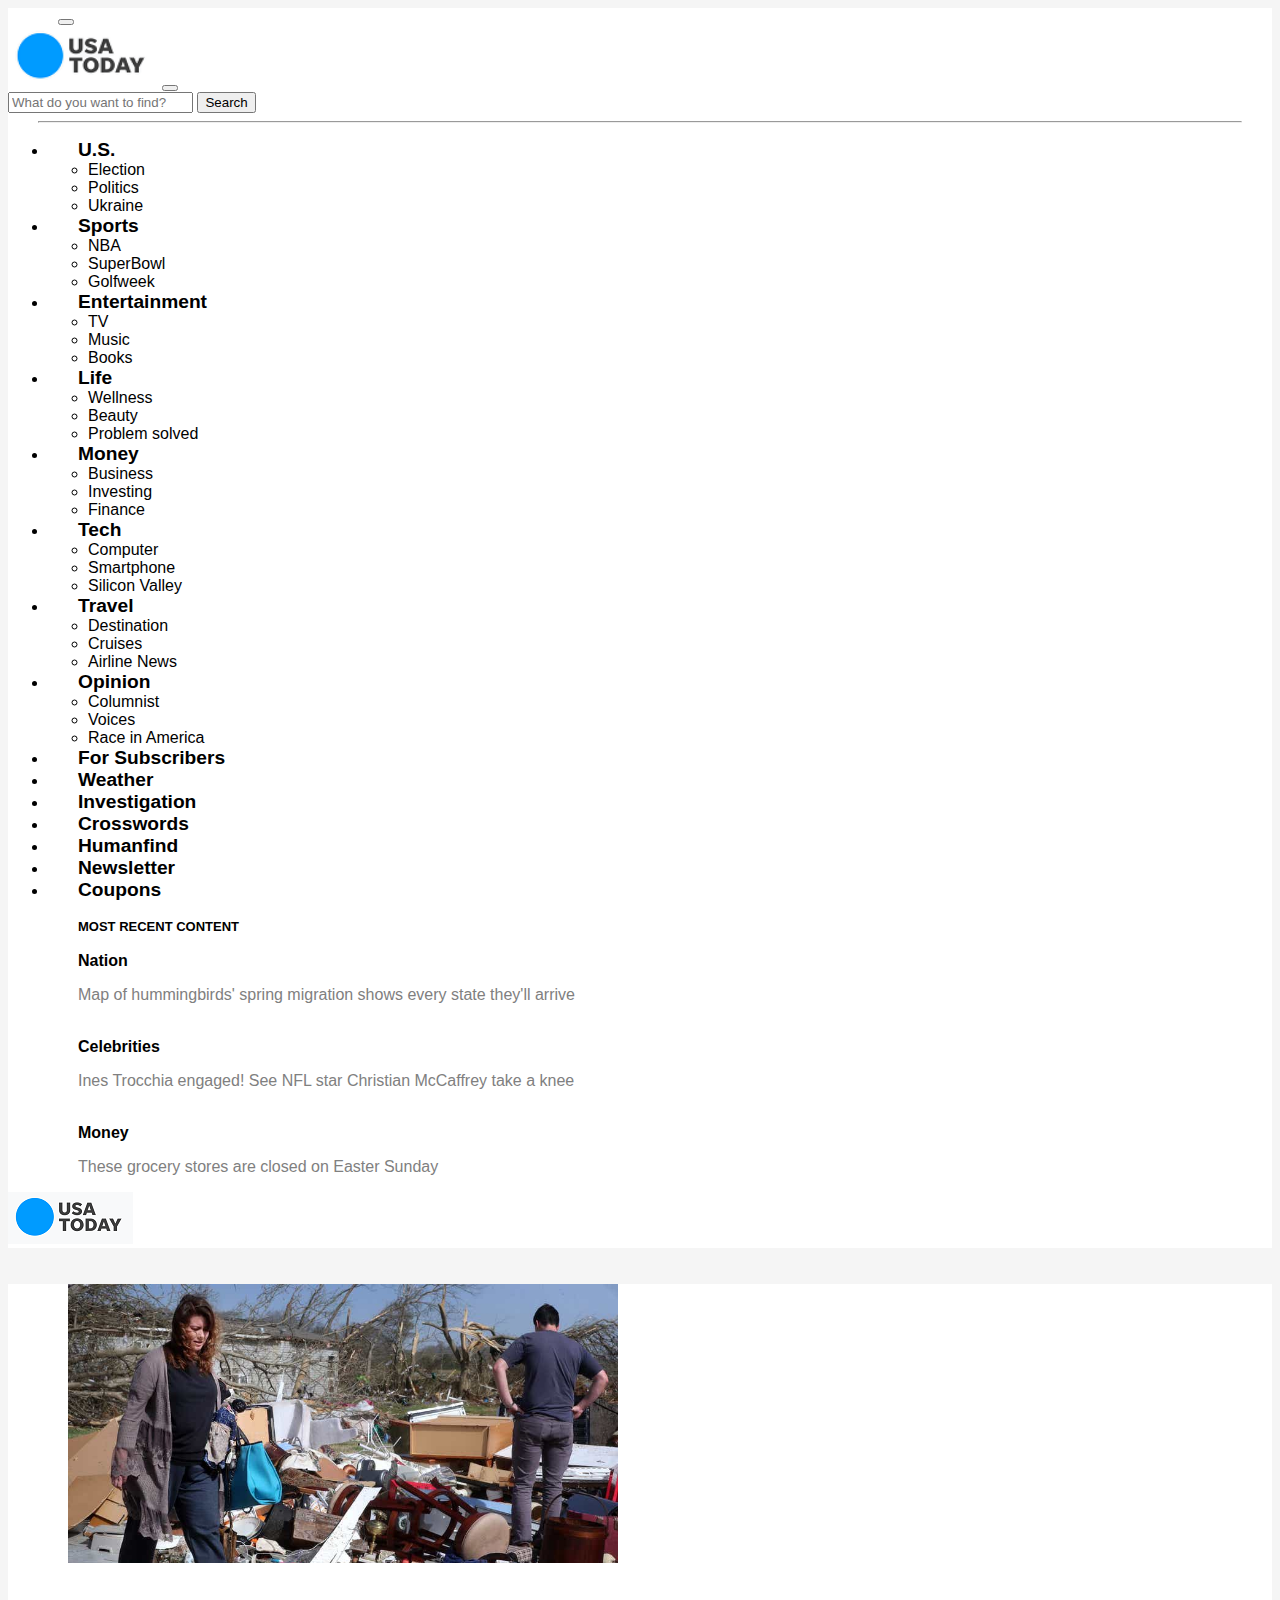
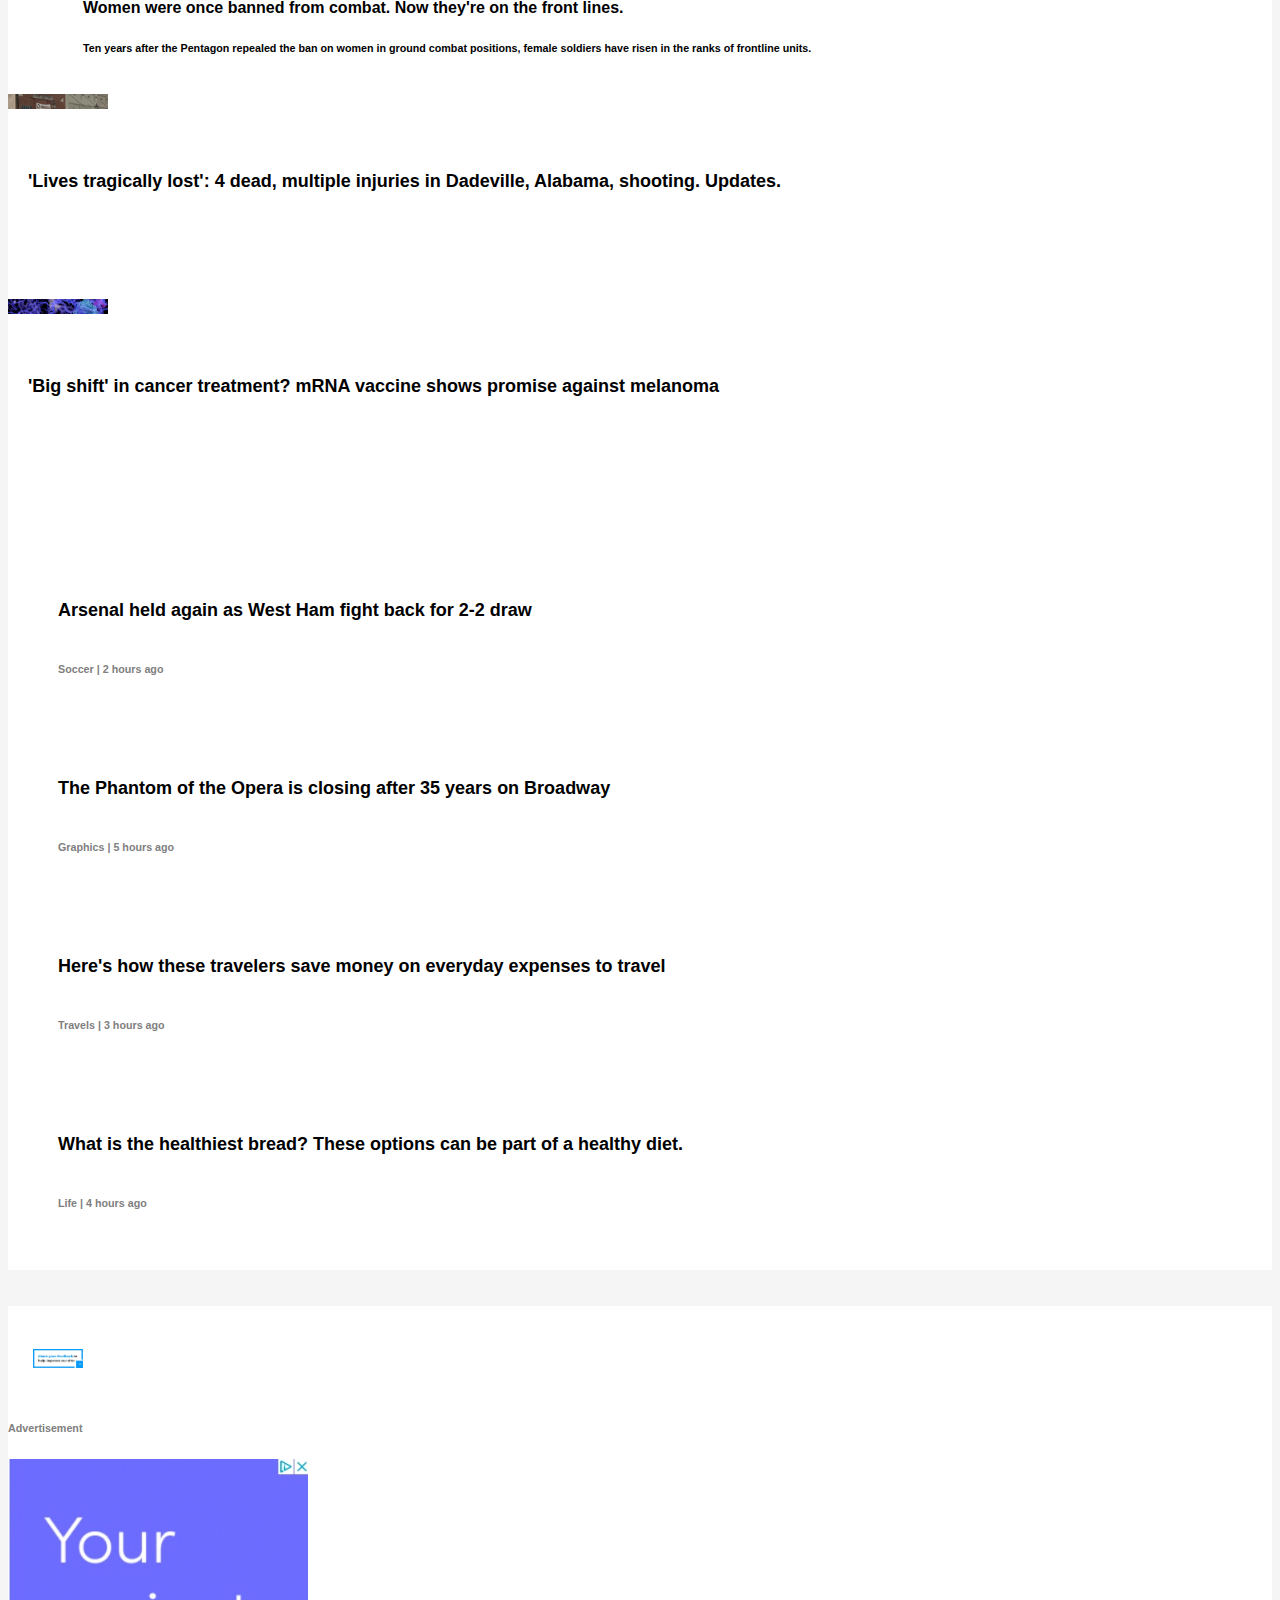
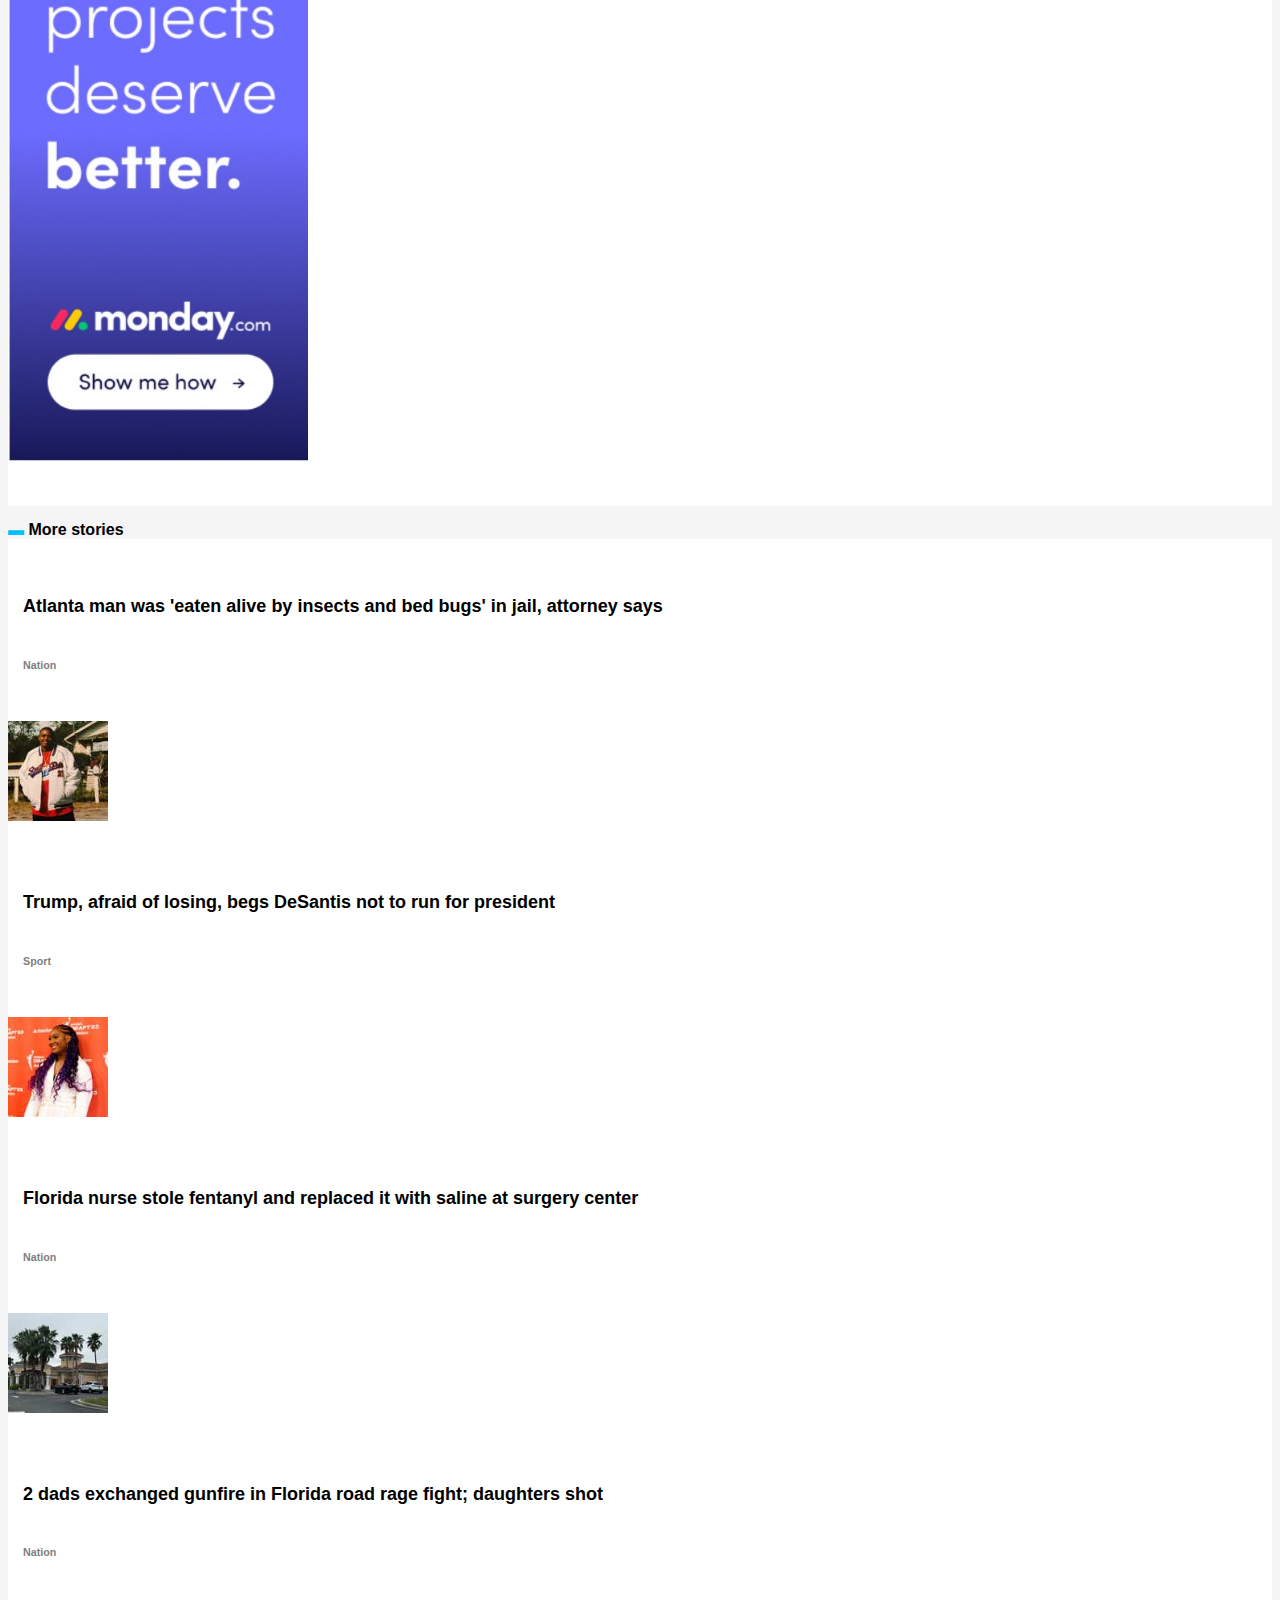
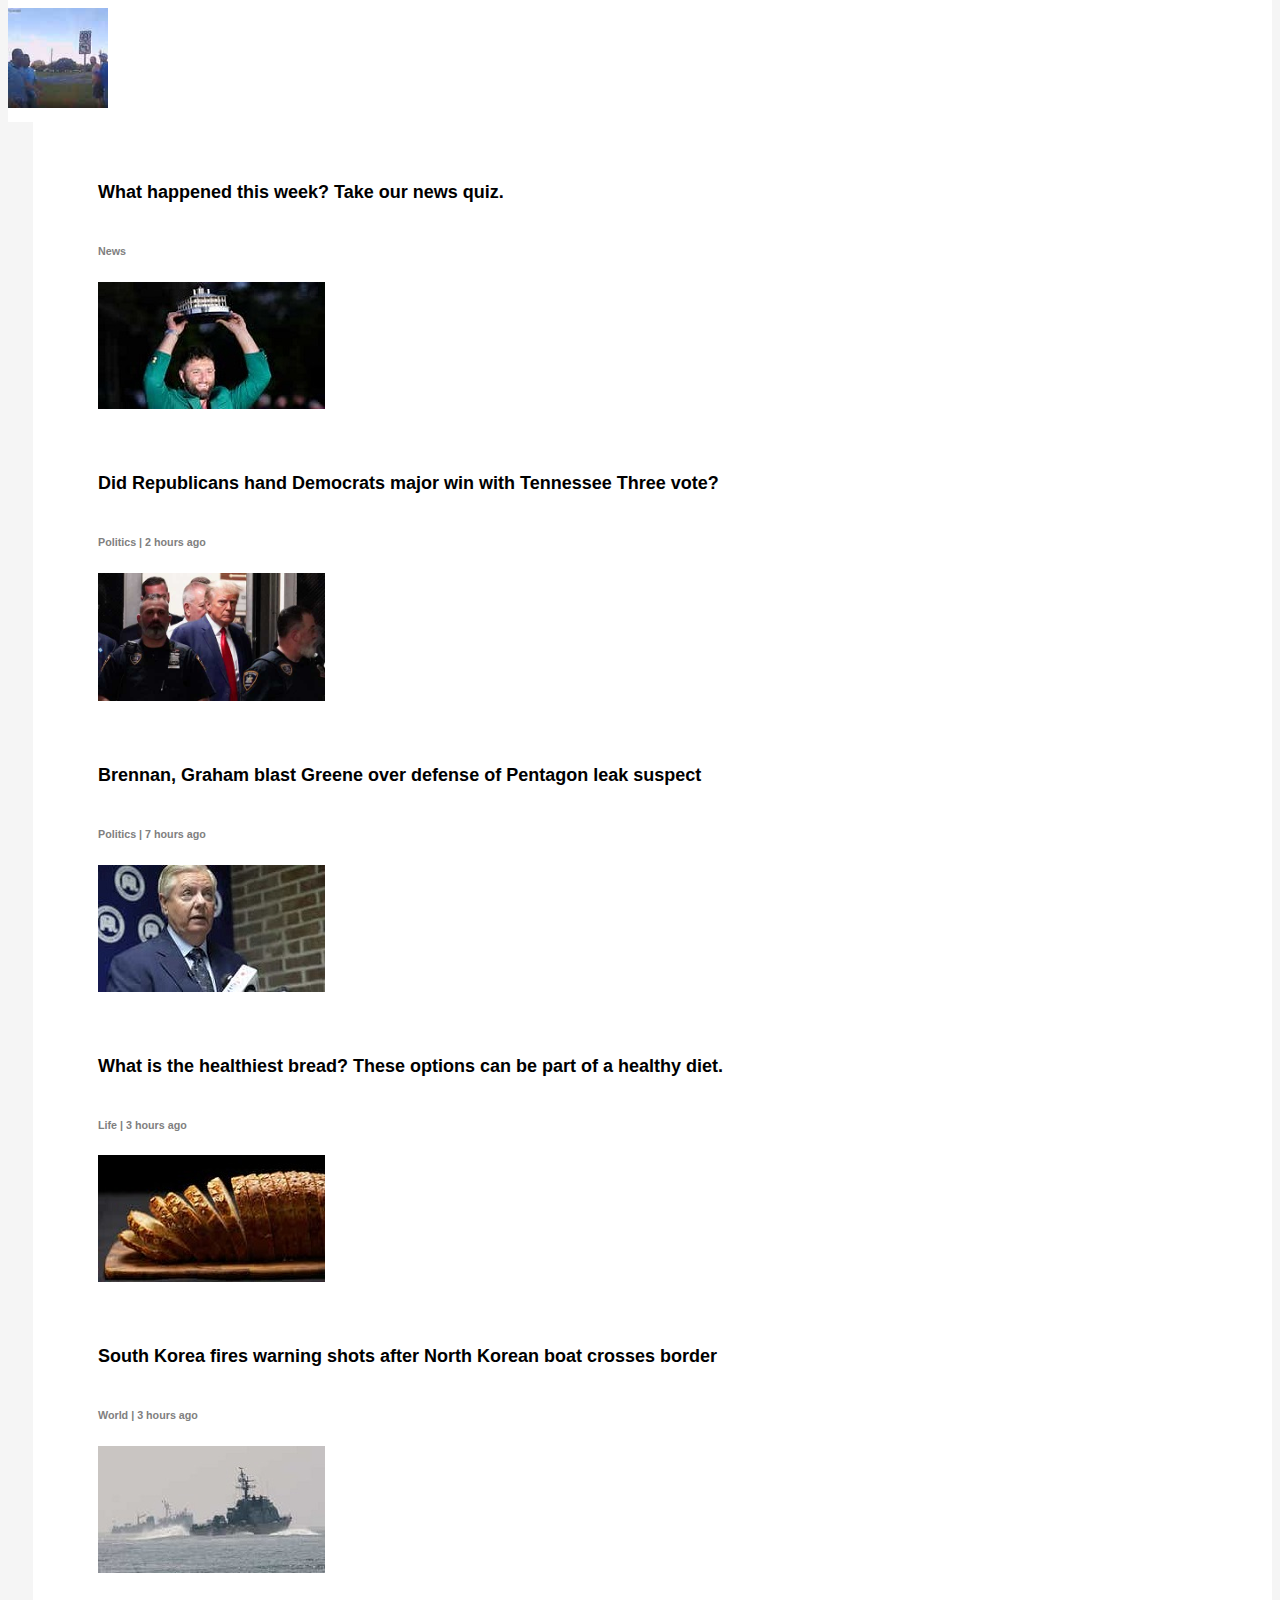
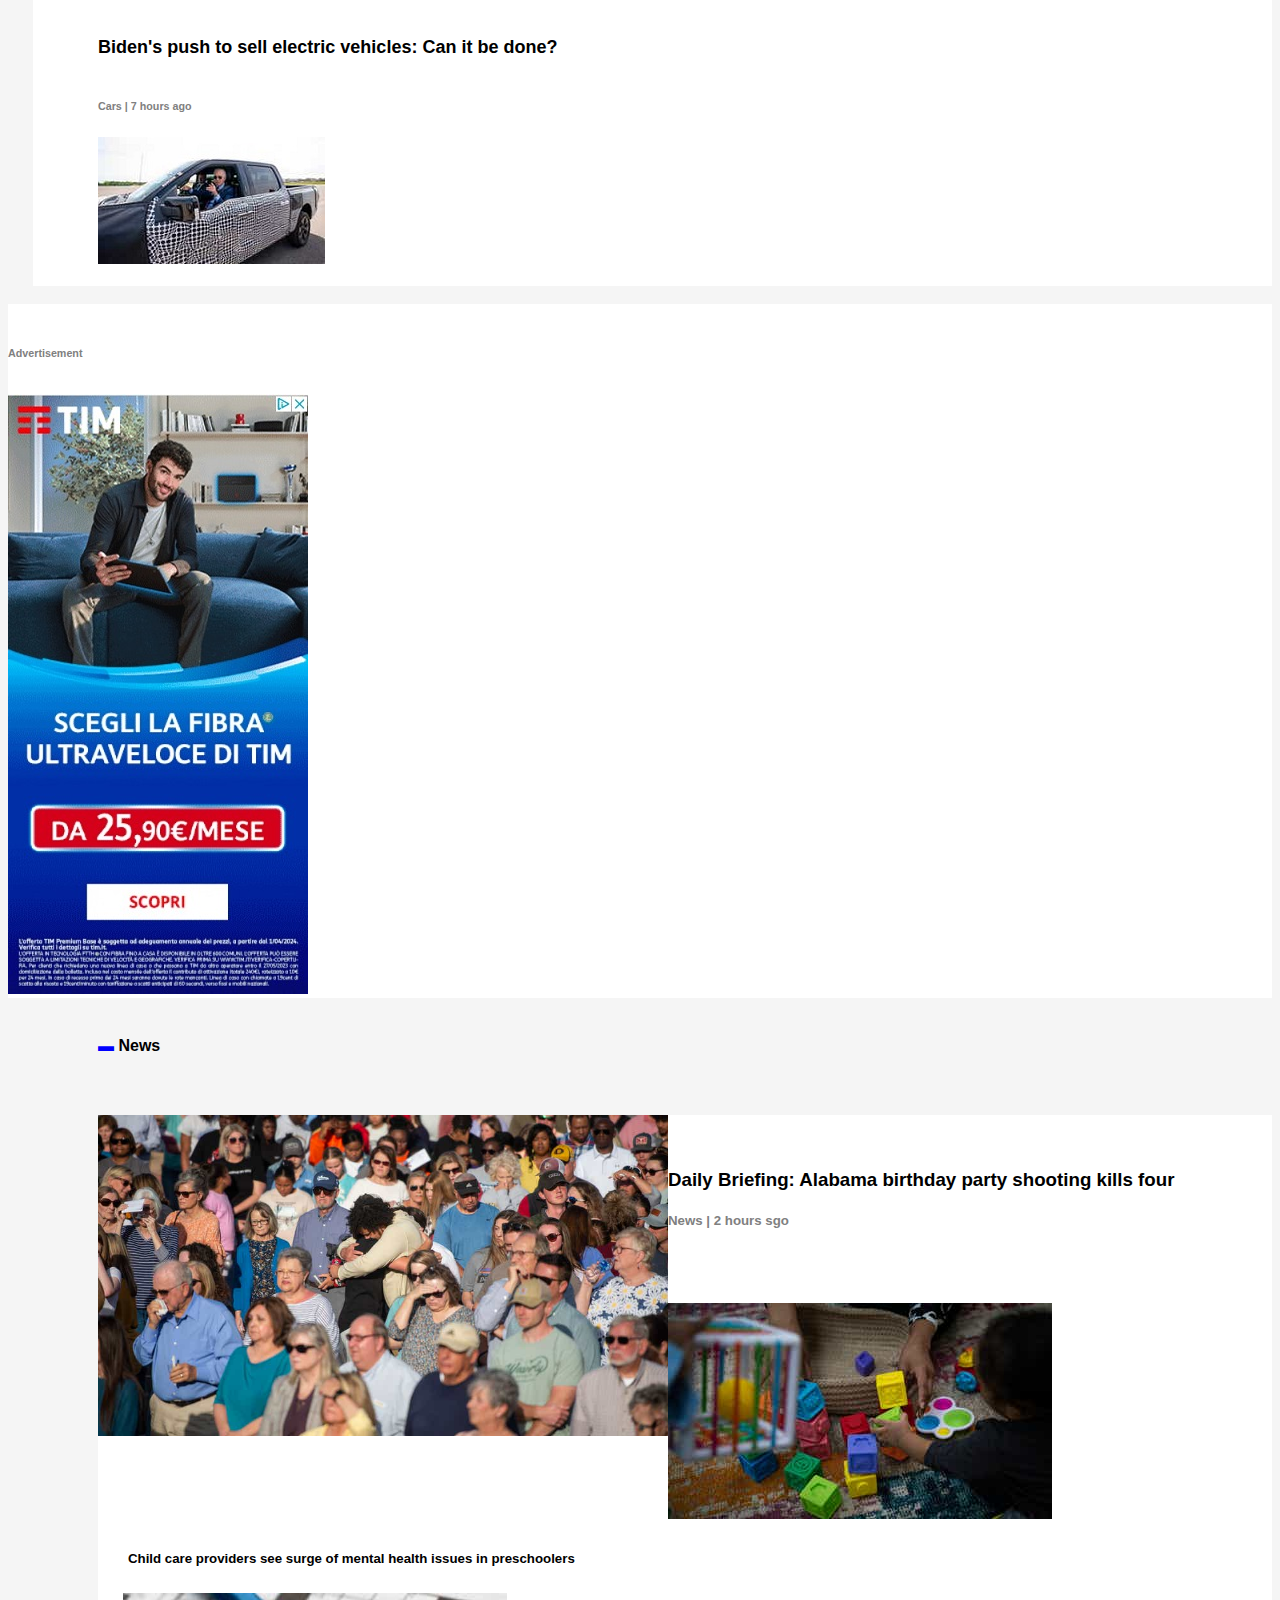
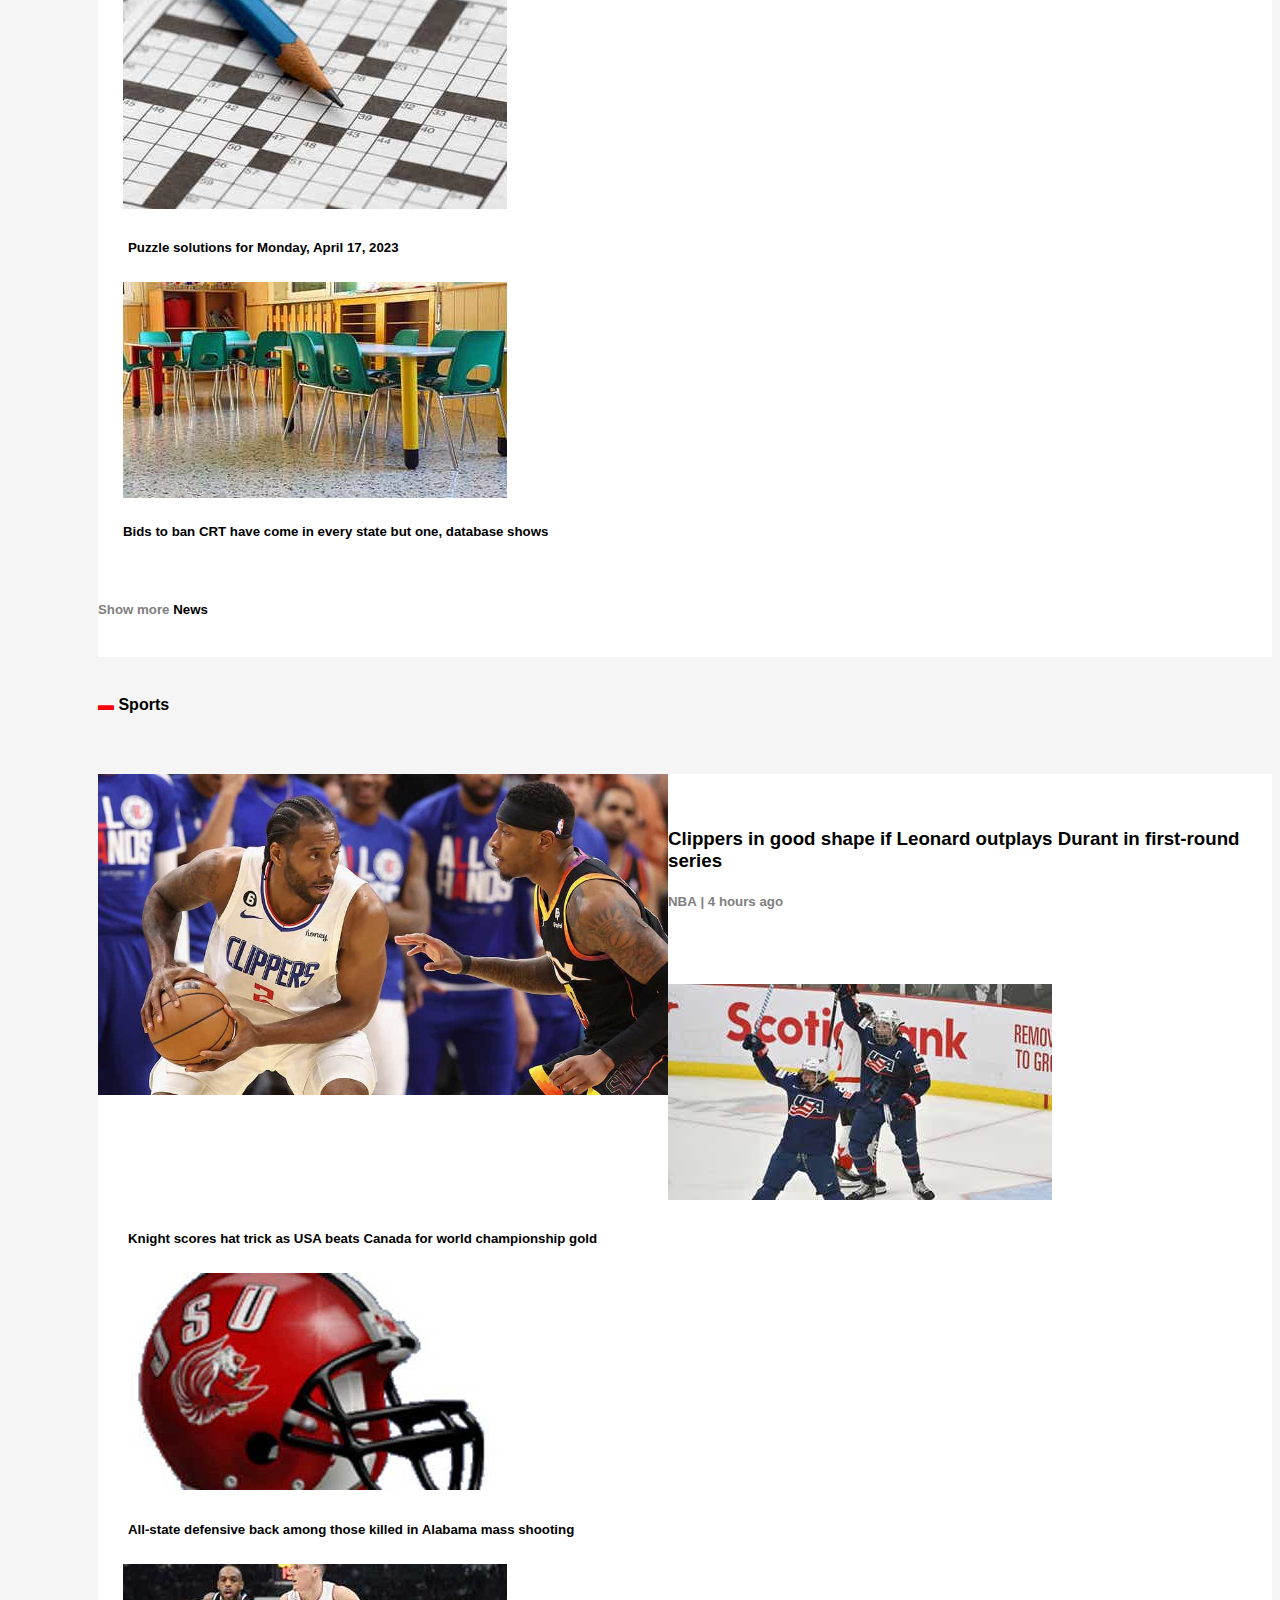
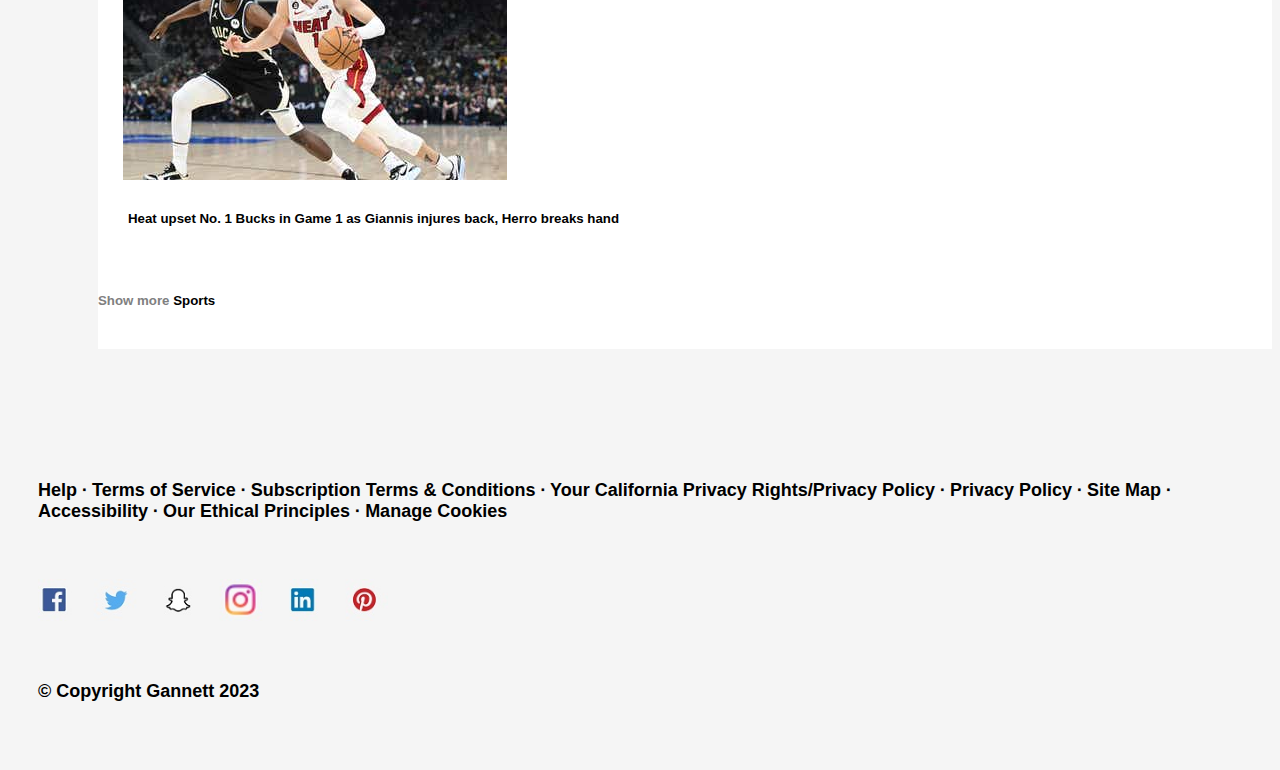
<file: homepage.html>
<!DOCTYPE html>
<html lang="en">


<head>
    <meta charset="UTF-8">
    <title>USA today</title>
    <style>
        @import "stylesheet.css";
    </style>
    <meta charset="utf-8">
    <link href="https://cdn.jsdelivr.net/npm/bootstrap@5.3.0-alpha3/dist/css/bootstrap.min.css" rel="stylesheet" integrity="sha384-KK94CHFLLe+nY2dmCWGMq91rCGa5gtU4mk92HdvYe+M/SXH301p5ILy+dN9+nJOZ" crossorigin="anonymous">

</head>

<body style="background-color: whitesmoke">
<script src="https://cdn.jsdelivr.net/npm/bootstrap@5.3.0-alpha3/dist/js/bootstrap.bundle.min.js" integrity="sha384-ENjdO4Dr2bkBIFxQpeoTz1HIcje39Wm4jDKdf19U8gI4ddQ3GYNS7NTKfAdVQSZe" crossorigin="anonymous"></script>


<nav class="navbar bg-body-tertiary fixed-top" id="navbar" style="background-color: white">
    <div>
        <!-- Pulsante Hamburger  -->
        <button class="navbar-toggler" type="button" data-bs-toggle="offcanvas" data-bs-target="#offcanvasNavbar" aria-controls="offcanvasNavbar" aria-label="Toggle navigation" style="margin-left: 50px">
            <span class="navbar-toggler-icon"></span>
        </button>
        <div class="offcanvas offcanvas-start" tabindex="-1" id="offcanvasNavbar" aria-labelledby="offcanvasNavbarLabel">
            <div class="offcanvas-header">
                <img src="logo2.png" width="150px">
                <button type="button" class="btn-close" data-bs-dismiss="offcanvas" aria-label="Close"></button>
            </div>
            <div class="offcanvas-body">
                <form class="d-flex mt-3" role="search">
                    <input class="form-control me-2" type="search" placeholder="What do you want to find?" aria-label="Search">
                    <button class="btn btn-outline-success" type="submit">Search</button>
                </form>
                <hr style="margin-left: 30px; margin-right: 30px">
                <ul class="navbar-nav justify-content-end flex-grow-1 pe-3">
                    <li class="nav-item dropend">
                        <a class="nav-link dropdown-toggle" href="#" role="button" data-bs-toggle="dropdown" aria-expanded="false">
                            <b style="font-size: larger; color: black; margin-left: 30px">U.S.</b>
                        </a>
                        <ul class="dropdown-menu">
                            <li><a class="dropdown-item" href="#">Election</a></li>
                            <li><a class="dropdown-item" href="#">Politics</a></li>
                            <li><a class="dropdown-item" href="#">Ukraine</a></li>
                        </ul>
                    </li>
                    <li class="nav-item dropend">
                        <a class="nav-link dropdown-toggle" href="#" role="button" data-bs-toggle="dropdown" aria-expanded="false">
                            <b style="font-size: larger; color: black; margin-left: 30px">Sports</b>
                        </a>
                        <ul class="dropdown-menu">
                            <li><a class="dropdown-item" href="#">NBA</a></li>
                            <li><a class="dropdown-item" href="#">SuperBowl</a></li>
                            <li><a class="dropdown-item" href="#">Golfweek</a></li>
                        </ul>
                    </li>
                    <li class="nav-item dropend">
                        <a class="nav-link dropdown-toggle" href="#" role="button" data-bs-toggle="dropdown" aria-expanded="false">
                            <b style="font-size: larger; color: black; margin-left: 30px">Entertainment</b>
                        </a>
                        <ul class="dropdown-menu">
                            <li><a class="dropdown-item" href="#">TV</a></li>
                            <li><a class="dropdown-item" href="#">Music</a></li>
                            <li><a class="dropdown-item" href="#">Books</a></li>
                        </ul>
                    </li>
                    <li class="nav-item dropend">
                        <a class="nav-link dropdown-toggle" href="#" role="button" data-bs-toggle="dropdown" aria-expanded="false">
                            <b style="font-size: larger; color: black; margin-left: 30px">Life</b>
                        </a>
                        <ul class="dropdown-menu">
                            <li><a class="dropdown-item" href="#">Wellness</a></li>
                            <li><a class="dropdown-item" href="#">Beauty</a></li>
                            <li><a class="dropdown-item" href="#">Problem solved</a></li>
                        </ul>
                    </li>
                    <li class="nav-item dropend">
                        <a class="nav-link dropdown-toggle" href="#" role="button" data-bs-toggle="dropdown" aria-expanded="false">
                            <b style="font-size: larger; color: black; margin-left: 30px">Money</b>
                        </a>
                        <ul class="dropdown-menu">
                            <li><a class="dropdown-item" href="#">Business</a></li>
                            <li><a class="dropdown-item" href="#">Investing</a></li>
                            <li><a class="dropdown-item" href="#">Finance</a></li>
                        </ul>
                    </li>
                    <li class="nav-item dropend">
                        <a class="nav-link dropdown-toggle" href="#" role="button" data-bs-toggle="dropdown" aria-expanded="false">
                            <b style="font-size: larger; color: black; margin-left: 30px">Tech</b>
                        </a>
                        <ul class="dropdown-menu">
                            <li><a class="dropdown-item" href="#">Computer</a></li>
                            <li><a class="dropdown-item" href="#">Smartphone</a></li>
                            <li><a class="dropdown-item" href="#">Silicon Valley</a></li>
                        </ul>
                    </li>
                    <li class="nav-item dropend">
                        <a class="nav-link dropdown-toggle" href="#" role="button" data-bs-toggle="dropdown" aria-expanded="false">
                            <b style="font-size: larger; color: black; margin-left: 30px">Travel</b>
                        </a>
                        <ul class="dropdown-menu">
                            <li><a class="dropdown-item" href="#">Destination</a></li>
                            <li><a class="dropdown-item" href="#">Cruises</a></li>
                            <li><a class="dropdown-item" href="#">Airline News</a></li>
                        </ul>
                    </li>
                    <li class="nav-item dropend">
                        <a class="nav-link dropdown-toggle" href="#" role="button" data-bs-toggle="dropdown" aria-expanded="false">
                            <b style="font-size: larger; color: black; margin-left: 30px">Opinion</b>
                        </a>
                        <ul class="dropdown-menu">
                            <li><a class="dropdown-item" href="#">Columnist</a></li>
                            <li><a class="dropdown-item" href="#">Voices</a></li>
                            <li><a class="dropdown-item" href="#">Race in America</a></li>
                        </ul>
                    </li>

                    <li class="nav-item dropend">
                        <a class="nav-link dropend-toggle" href="#" role="button" data-bs-toggle="dropdown" aria-expanded="false">
                            <b style="font-size: larger; color: black; margin-left: 30px">For Subscribers</b>
                        </a>
                    </li>
                    <li class="nav-item dropend">
                        <a class="nav-link dropend-toggle" href="#" role="button" data-bs-toggle="dropdown" aria-expanded="false">
                            <b style="font-size: larger; color: black; margin-left: 30px">Weather</b>
                        </a>
                    </li>
                    <li class="nav-item dropend">
                        <a class="nav-link dropend-toggle" href="#" role="button" data-bs-toggle="dropdown" aria-expanded="false">
                            <b style="font-size: larger; color: black; margin-left: 30px">Investigation</b>
                        </a>
                    </li>
                    <li class="nav-item dropend">
                        <a class="nav-link dropend-toggle" href="#" role="button" data-bs-toggle="dropdown" aria-expanded="false">
                            <b style="font-size: larger; color: black; margin-left: 30px">Crosswords</b>
                        </a>
                    </li>
                    <li class="nav-item dropend">
                        <a class="nav-link dropend-toggle" href="#" role="button" data-bs-toggle="dropdown" aria-expanded="false">
                            <b style="font-size: larger; color: black; margin-left: 30px">Humanfind</b>
                        </a>
                    </li>
                    <li class="nav-item dropend">
                        <a class="nav-link dropend-toggle" href="#" role="button" data-bs-toggle="dropdown" aria-expanded="false">
                            <b style="font-size: larger; color: black; margin-left: 30px">Newsletter</b>
                        </a>
                    </li>
                    <li class="nav-item dropend">
                        <a class="nav-link dropend-toggle" href="#" role="button" data-bs-toggle="dropdown" aria-expanded="false">
                            <b style="font-size: larger; color: black; margin-left: 30px">Coupons</b>
                        </a>
                    </li>
<br>
                    <div style="font-size: small; margin-left: 30px"><b>MOST RECENT CONTENT</b></div>
                    <br>
                    <div style=" margin-left: 30px"><b>Nation</b>
                        <p style="color: grey">Map of hummingbirds' spring migration shows every state they'll arrive</p>
                    </div>
                    <br>
                    <div style=" margin-left: 30px"><b>Celebrities</b>
                        <p style="color: grey">Ines Trocchia engaged! See NFL star Christian McCaffrey take a knee</p>
                    </div>
                    <br>
                    <div style=" margin-left: 30px"><b>Money</b>
                        <p style="color: grey">These grocery stores are closed on Easter Sunday</p>
                    </div>



                </ul>
            </div>
        </div>
        <a class="navbar-brand"><img src="logo.png"></a>
        <a class="navbarscritte" style="margin-right: 15px; margin-left: 25px; color: dimgrey"><b>Home</b></a>
        <a class="navbarscritte" style="margin-right: 15px; color: dimgrey"><b>U.S</b></a>
        <a class="navbarscritte" style="margin-right: 15px; color: dimgrey"><b>Sports</b></a>
        <a class="navbarscritte" style="margin-right: 15px; color: dimgrey"><b>Entertainment</b></a>
        <a class="navbarscritte" style="margin-right: 15px; color: dimgrey"><b>Life</b></a>
        <a class="navbarscritte" style="margin-right: 15px; color: dimgrey"><b>Money</b></a>
        <a class="navbarscritte" style="margin-right: 15px; color: dimgrey"><b>Tech</b></a>
        <a class="navbarscritte" style="margin-right: 15px; color: dimgrey"><b>Travel</b></a>
        <a class="navbarscritte" style="margin-right: 15px; color: dimgrey"><b>Opinion</b></a>
        <a class="navbarscritte" style="margin-right: 15px; color: dimgrey"><b>For Subscribers</b></a>
        <a class="navbarscritte" style="margin-right: 15px; color: dimgrey"><b>Weather</b></a>
        <a class="navbarscritte" style="margin-right: 15px; color: dimgrey"><b>Investigation</b></a>
        <a class="navbarscritte" style="margin-right: 15px; color: dimgrey"><b>Crosswords</b></a>
        <a class="navbarscritte" style="margin-right: 15px; color: dimgrey"><b>Humankind</b></a>


    </div>
</nav>
<br><br>

<div style="background-color: white">
<!-- Prima colonna  -->
    <div class="container" style="background-color: white">
        <div class="row">
            <div class="col-lg-5" style="padding-left: 60px">
                <div class="row">
                <img src="img1.jpg" id=img1 width="550px">
                </div>
                <div class="row">
                    <div class="col-lg-11" id="a1scritta">
                <h4><b>Women were once banned from combat. Now they're on the front lines.</b></h4>
                <h6> Ten years after the Pentagon repealed the ban on women in ground combat positions, female soldiers have risen in the ranks of frontline units.</h6>
                    </div>
                </div>
            </div>



            <div class="col-lg-3">
                <div class="row" id="a2">
                        <img src="img1a.jpg" width="100px">
                </div>
                <div class="row">
                    <div class="col-lg-11" style="background-color: white; position: relative; top: -45px; padding: 20px" >
                    <h6 id="a2scritta" style="background-color: white;font-size: large; padding-right: 30px"><b>
                        'Lives tragically lost': 4 dead, multiple injuries in Dadeville, Alabama, shooting. Updates.
                    </b></h6>
                    </div>
                </div>

                <div class="row" id="a3">
                    <img src="img1b.jpg" width="100px">
                    </div>
                <div class="row">
                    <div class="col-lg-11" style="background-color: white; position: relative; top: -45px; padding: 20px">
                    <h6 id="a3scritta" style="background-color: white; font-size: large; padding-right: 30px"><b>'Big shift' in cancer treatment? mRNA vaccine shows promise against melanoma</b></h6>
                    </div>
                </div>

                </div>

            <div class="col-lg-3" style="padding-left: 50px" id="a4">
                <br>
                <br><br>
                <div class="row">
                    <h6 style="font-size: large"><b>Arsenal held again as West Ham fight back for 2-2 draw</b></h6>
                   <font color="#808080"> <h6><b>Soccer</b> | 2 hours ago</h6></font>
                </div>
                <br><br>
                <div class="row">
                    <h6 style="font-size: large"><b>The Phantom of the Opera is closing after 35 years on Broadway</b></h6>
                    <font color="#808080"> <h6><b>Graphics</b> | 5 hours ago</h6></font>
                </div>
                <br><br>
                <div class="row">
                    <h6 style="font-weight: bold; font-size: large">Here's how these travelers save money on everyday expenses to travel</h6>
                    <font color="#808080"> <h6><b>Travels</b> | 3 hours ago</h6></font>
                </div>
                <br><br>
                <div class="row">
                    <h6 style="font-size: large"><b>What is the healthiest bread? These options can be part of a healthy diet.</b></h6>
                    <font color="#808080"> <h6><b>Life</b> | 4 hours ago</h6></font>
                </div>
            </div>
        </div>
    </div>
        <br><br>
    </div>



</div>
<br>
<br>

<!-- Seconda sezione-->
<div class="container text-center">
    <div class="row">
        <!--Colonna sinistra-->
        <div class="col-lg-4" style="background-color: white">

            <div class="row" style="background-color: white; padding: 25px">
                <br>
                <img src="img7.jpg" width="50px">
            </div>
            <div class="row"><h6 style="color: grey">Advertisement</h6></div>
            <div>
                <a href="#">
                <img src="adv1.jpg" style="width: 300px; padding-bottom: 20px">
                </a>
            </div>

            <div class="row" style="background-color: whitesmoke">
                <h4 align="left" style="padding-top: 15px"><qskyblue> <b>More stories</b></qskyblue></h4>
            </div>


            <div class="row" style="background-color: white">
                <div class="col-7"><h6 style="text-align: left; padding-top: 15px; padding-left: 15px; font-size: large"><b>Atlanta man was 'eaten alive by insects and bed bugs' in jail, attorney says</b></h6>
                    <h6 style="text-align: left; padding-bottom: 15px; padding-left: 15px; color: grey"><b>Nation</b></h6></div>
                <div class="col-4"><img src="img2a.jpg" width="100px" style="margin-right: -35px; padding-top: 10px;padding-bottom: 10px"></div>
            </div>

            <div class="row" style="background-color: white">
                <div class="col-7"><h6 style="text-align: left; padding-top: 15px; padding-left: 15px; font-size: large"><b>Trump, afraid of losing, begs DeSantis not to run for president</b></h6>
                    <h6 style="text-align: left; padding-bottom: 15px; padding-left: 15px; color: grey"><b>Sport</b></h6></div>
                <div class="col-4"><img src="img2b.jpg" width="100px" style="margin-right: -35px; padding-top: 10px;padding-bottom: 10px"></div>
            </div>


            <div class="row" style="background-color: white">
                <div class="col-7"><h6 style="text-align: left; padding-top: 15px; padding-left: 15px; font-size: large"><b>Florida nurse stole fentanyl and replaced it with saline at surgery center</b></h6>
                    <h6 style="text-align: left; padding-bottom: 15px; padding-left: 15px; color: grey"><b>Nation</b></h6></div>
                <div class="col-4"><img src="img2c.jpeg" width="100px" style="margin-right: -35px; padding-top: 10px;padding-bottom: 10px"></div>
            </div>


            <div class="row" style="background-color: white">
                <div class="col-7"><h6 style="text-align: left; padding-top: 15px; padding-left: 15px; font-size: large"><b>2 dads exchanged gunfire in Florida road rage fight; daughters shot</b></h6>
                    <h6 style="text-align: left; padding-bottom: 15px; padding-left: 15px; color: grey"><b>Nation</b></h6></div>
                <div class="col-4"><img src="img2d.jpg" width="100px" style="margin-right: -35px; padding-top: 10px;padding-bottom: 10px"></div>
            </div>



        </div>



        <!--Colonna destra-->
        <div class="col-lg-7" style="background-color: white;">
            <br>
            <div class="row">
                <div class="col-6"><h6 style="text-align: left; font-size: large"><b>What happened this week? Take our news quiz.</b></h6>
                    <h6 style="text-align: left; color: grey"> <b>News</b></h6></div>
                <div class="col-6"><img src="img3a.jpg" width="227px"></div>
            </div>

            <br>
            <div class="row">
                <div class="col-6"><h6 style="text-align: left; font-size: large"><b>Did Republicans hand Democrats major win with Tennessee Three vote?</b></h6>
                    <h6 style="text-align: left; color: grey"> <b>Politics</b> | 2 hours ago</h6></div>
                <div class="col-6"><img src="img5.jpg" width="227px"></div>
            </div>

            <br>
            <div class="row">
                <div class="col-6"><h6 style="text-align: left; font-size: large"><b>Brennan, Graham blast Greene over defense of Pentagon leak suspect</b></h6>
                    <h6 style="text-align: left; color: grey"> <b>Politics</b> | 7 hours ago</h6></div>
                <div class="col-6"><img src="img3c.jpg" width="227px"></div>
            </div>

            <br>
            <div class="row">
                <div class="col-6"><h6 style="text-align: left; font-size: large"><b>What is the healthiest bread? These options can be part of a healthy diet.</b></h6>
                    <h6 style="text-align: left; color: grey"> <b>Life</b> | 3 hours ago</h6></div>
                <div class="col-6"><img src="img3d.jpg" width="227px"></div>
            </div>

            <br>
            <div class="row">
                <div class="col-6"><h6 style="text-align: left; font-size: large"><b>South Korea fires warning shots after North Korean boat crosses border</b></h6>
                    <h6 style="text-align: left; color: grey"> <b>World</b> | 3 hours ago</h6></div>
                <div class="col-6"><img src="img3e.jpg" width="227px"></div>
            </div>

            <br>
            <div class="row">
                <div class="col-6"><h6 style="text-align: left; font-size: large"><b>Biden's push to sell electric vehicles: Can it be done?</b></h6>
                    <h6 style="text-align: left; color: grey"> <b>Cars</b> | 7 hours ago</h6></div>
                <div class="col-6"><img src="img3f.jpg" width="227px"></div>
            </div>
            <br>


        </div>
        </div>
    </div>



<br>

<div><!--Terza sezione-->
    <div class="container text-center">
        <div class="row">
            <div class="col-lg-4" style="background-color: white">
                <br>
                <div class="row"><h6 style="color: grey">Advertisement</h6></div>

                <div class="adv">
                   <a href="#"> <img src="adv2.jpg" style="margin-top: 10px"></a>
                </div>


            </div>
            <!--Colonna destra-->
            <div class="col-lg-7" id="">


                <!--Inizio sezione-->
                <br>
                <!--▬ News-->
                <div class="row">
                    <h4 align="left"><qblue><b> News</b></qblue></h4>
                </div>
                <!--Titolo principale-->
                <div style="background-color: white">
                <div class="row">
                    <div class="col-lg-6"><img src="img4aa.jpg" align="left" class="imgc" width="570px"></div>

                    <div class="col-lg-5">
                        <div class="wrtc">
                        <h3 align="left">
                            <b>Daily Briefing: Alabama birthday party shooting kills four</b>
                            <h5 align="left" style="color: grey"><b>News</b> | 2 hours sgo</h5>
                        </h3>
                        </div>
                    </div>
                </div>
                <br>
                <!--Tre cards-->
                <div class="row">
                <div class="card-group" style="padding-left: 25px;padding-right: 25px">
                    <div class="card">
                        <a href="#" class="stretched-link"></a>
                        <img src="img4a.jpg" class="card-img-top" alt="...">
                        <div class="card-body">
                            <h5 class="card-title" align="left" style="padding: 5px"><b>Child care providers see surge of mental health issues in preschoolers</b></h5>
                        </div>
                    </div>
                    <div class="card">
                        <a href="#" class="stretched-link"></a>
                        <img src="img4c.jpg" class="card-img-top" alt="...">
                        <div class="card-body">
                            <h5 class="card-title" align="left" style="padding: 5px"><b>Puzzle solutions for Monday, April 17, 2023</b></h5>
                        </div>
                    </div>
                    <div class="card">
                        <a href="#" class="stretched-link"></a>
                        <img src="img4b.jpg" class="card-img-top" alt="...">
                        <div class="card-body">
                            <h5 class="card-title">Bids to ban CRT have come in every state but one, database shows</h5>
                        </div>
                    </div>
                </div>
                </div>
                <br>
                    <div class="row">
                        <a href="#"><h5 style="color:grey">Show more <b style="color: black">News</b></h5></a>

                    </div>
                    <br>
                </div>



                <!--Inizio sezione 2-->
                <br>
                <!--▬ News-->
                <div class="row">
                    <h4 align="left"><qred><b> Sports</b></qred></h4>
                </div>
                <!--Titolo principale-->
                <div style="background-color: white">
                    <div class="row">
                        <div class="col-lg-6"><img src="img4e.jpg" class="imgc" align="left" width="570px" style=""></div>

                        <div class="col-lg-5">
                            <div class="wrtc">
                                <h3 align="left">
                                    <b>Clippers in good shape if Leonard outplays Durant in first-round series</b>
                                    <h5 align="left" style="color: grey"><b>NBA</b> | 4 hours ago</h5>
                                </h3>
                            </div>
                        </div>
                    </div>
                    <br>
                    <!--Tre cards-->
                    <div class="row">
                        <div class="card-group">
                            <div class="card">
                                <a href="#" class="stretched-link"></a>
                                <img src="img4f.jpg" class="card-img-top" alt="...">
                                <div class="card-body">
                                    <h5 class="card-title" align="left" style="padding: 5px"><b>Knight scores hat trick as USA beats Canada for world championship gold</b></h5>
                                </div>
                            </div>
                            <div class="card">
                                <a href="#" class="stretched-link"></a>
                                <img src="img4g.jpg" class="card-img-top" alt="...">
                                <div class="card-body">
                                    <h5 class="card-title" align="left" style="padding: 5px"><b>All-state defensive back among those killed in Alabama mass shooting</b></h5>
                                </div>
                            </div>
                            <div class="card">
                                <a href="#" class="stretched-link"></a>
                                <img src="img4h.jpg" class="card-img-top" alt="...">
                                <div class="card-body">
                                    <h5 class="card-title" align="left" style="padding: 5px"><b>Heat upset No. 1 Bucks in Game 1 as Giannis injures back, Herro breaks hand</b></h5>
                                </div>
                            </div>
                        </div>
                    </div>
                    <br>
                    <div class="row">
                        <a href="#"><h5 style="color:grey">Show more <b style="color: black">Sports</b></h5></a>
                    </div>
                    <br>
                </div>


            </div>
        </div>
        </div>
    </div>
<div class="footer">
    <br><br><br><br><br>
    <div class="row">
    <h6 style="font-size: large">Help   ∙    Terms of Service     ∙    Subscription Terms & Conditions    ∙    Your California Privacy Rights/Privacy Policy    ∙    Privacy Policy    ∙    Site Map    ∙    Accessibility    ∙    Our Ethical Principles    ∙    <b>Manage Cookies</b></h6>
</div>
    <div class="row">
        <img src="imgfooter.jpg" style="max-width: 350px; margin-top: 15px; margin-bottom: 15px">
    </div>

    <div class="row">
        <h6 style="font-size: large">© Copyright Gannett 2023</h6>
    </div>
    <br>

</div>
















</body>
</html>
</file>
